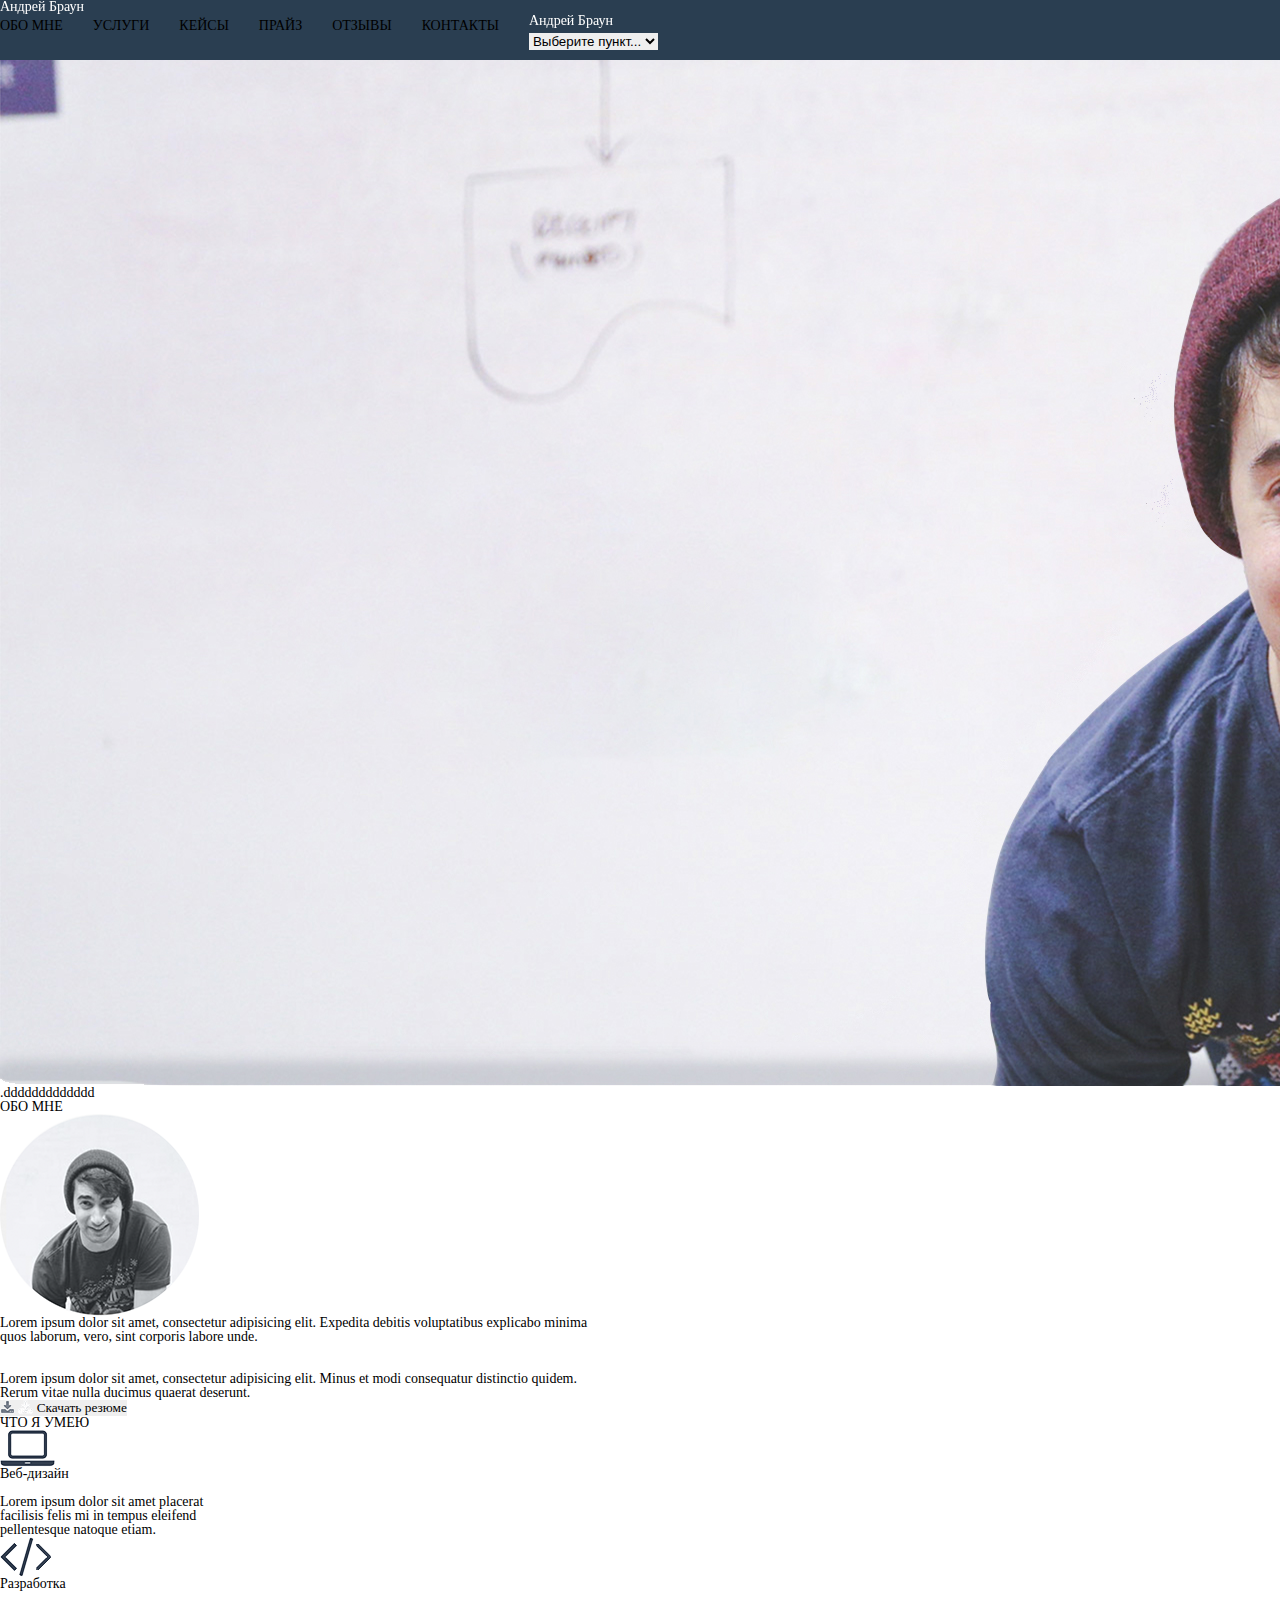
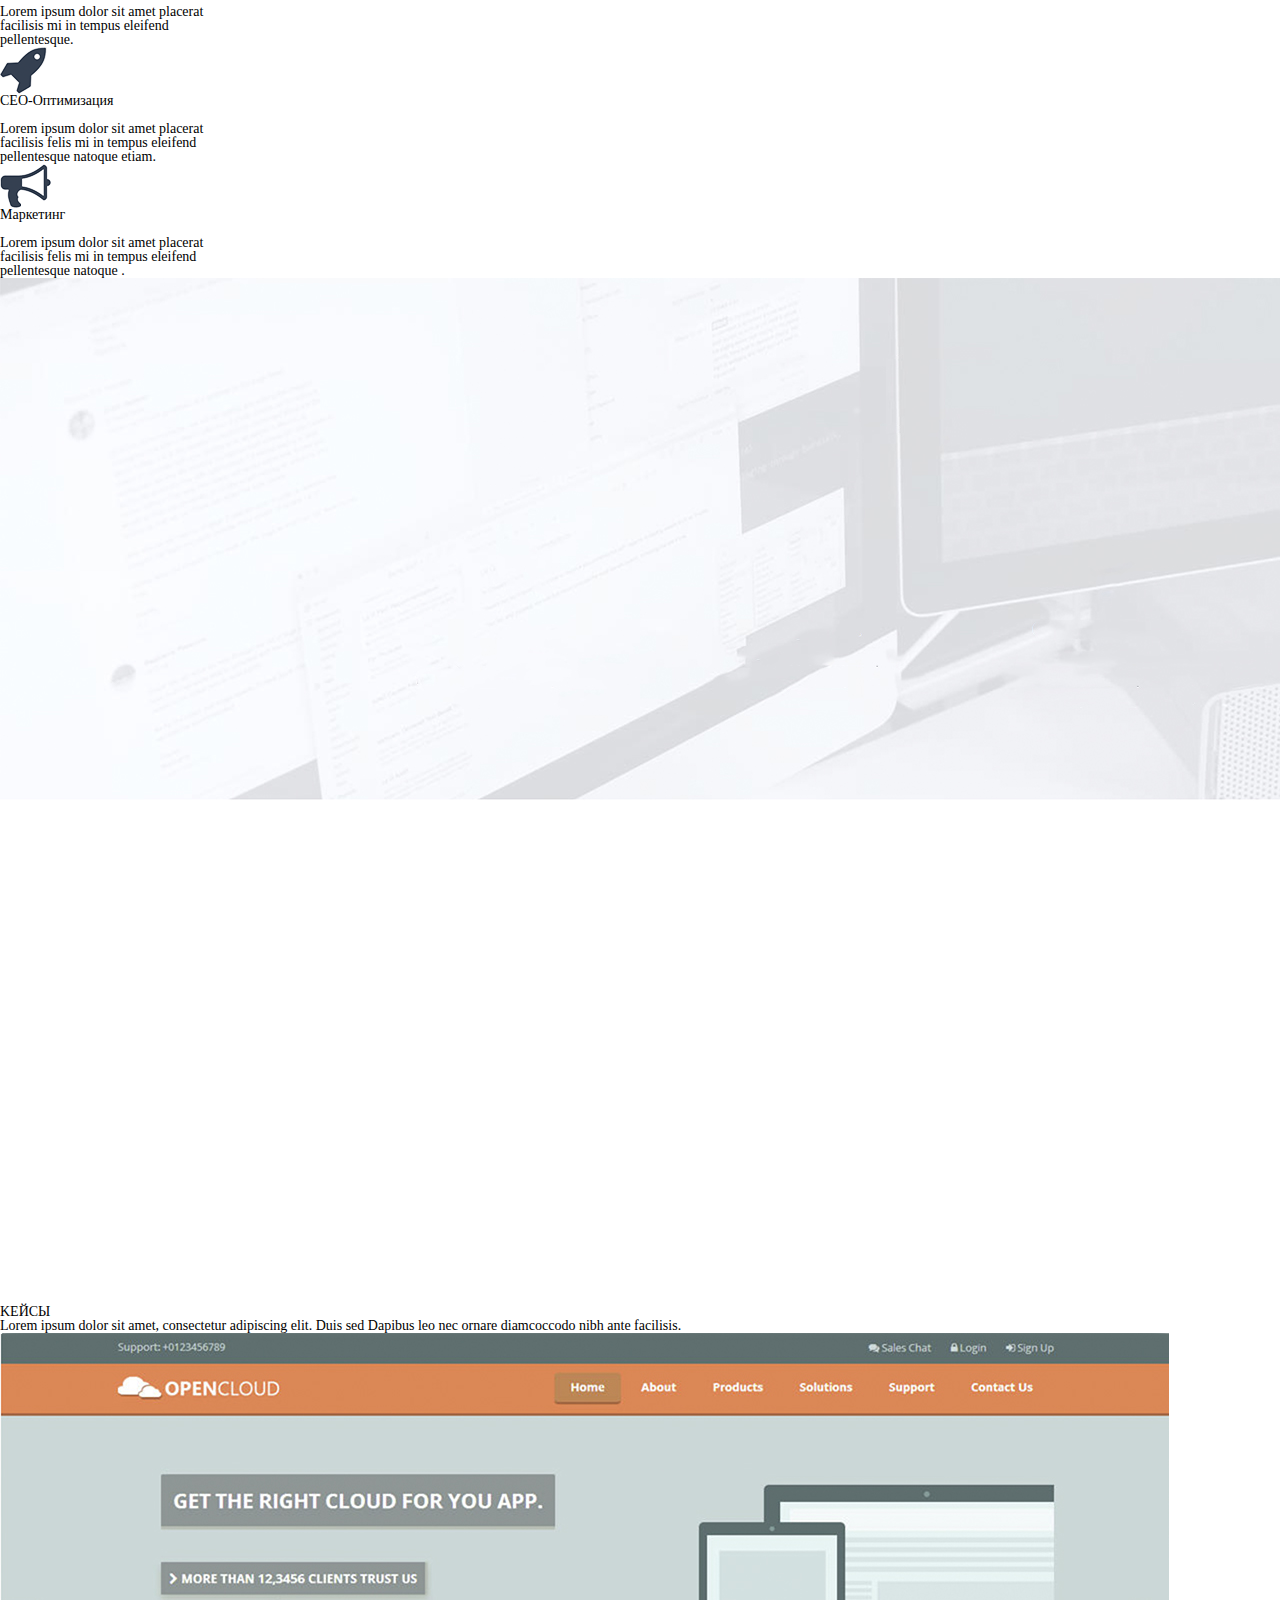
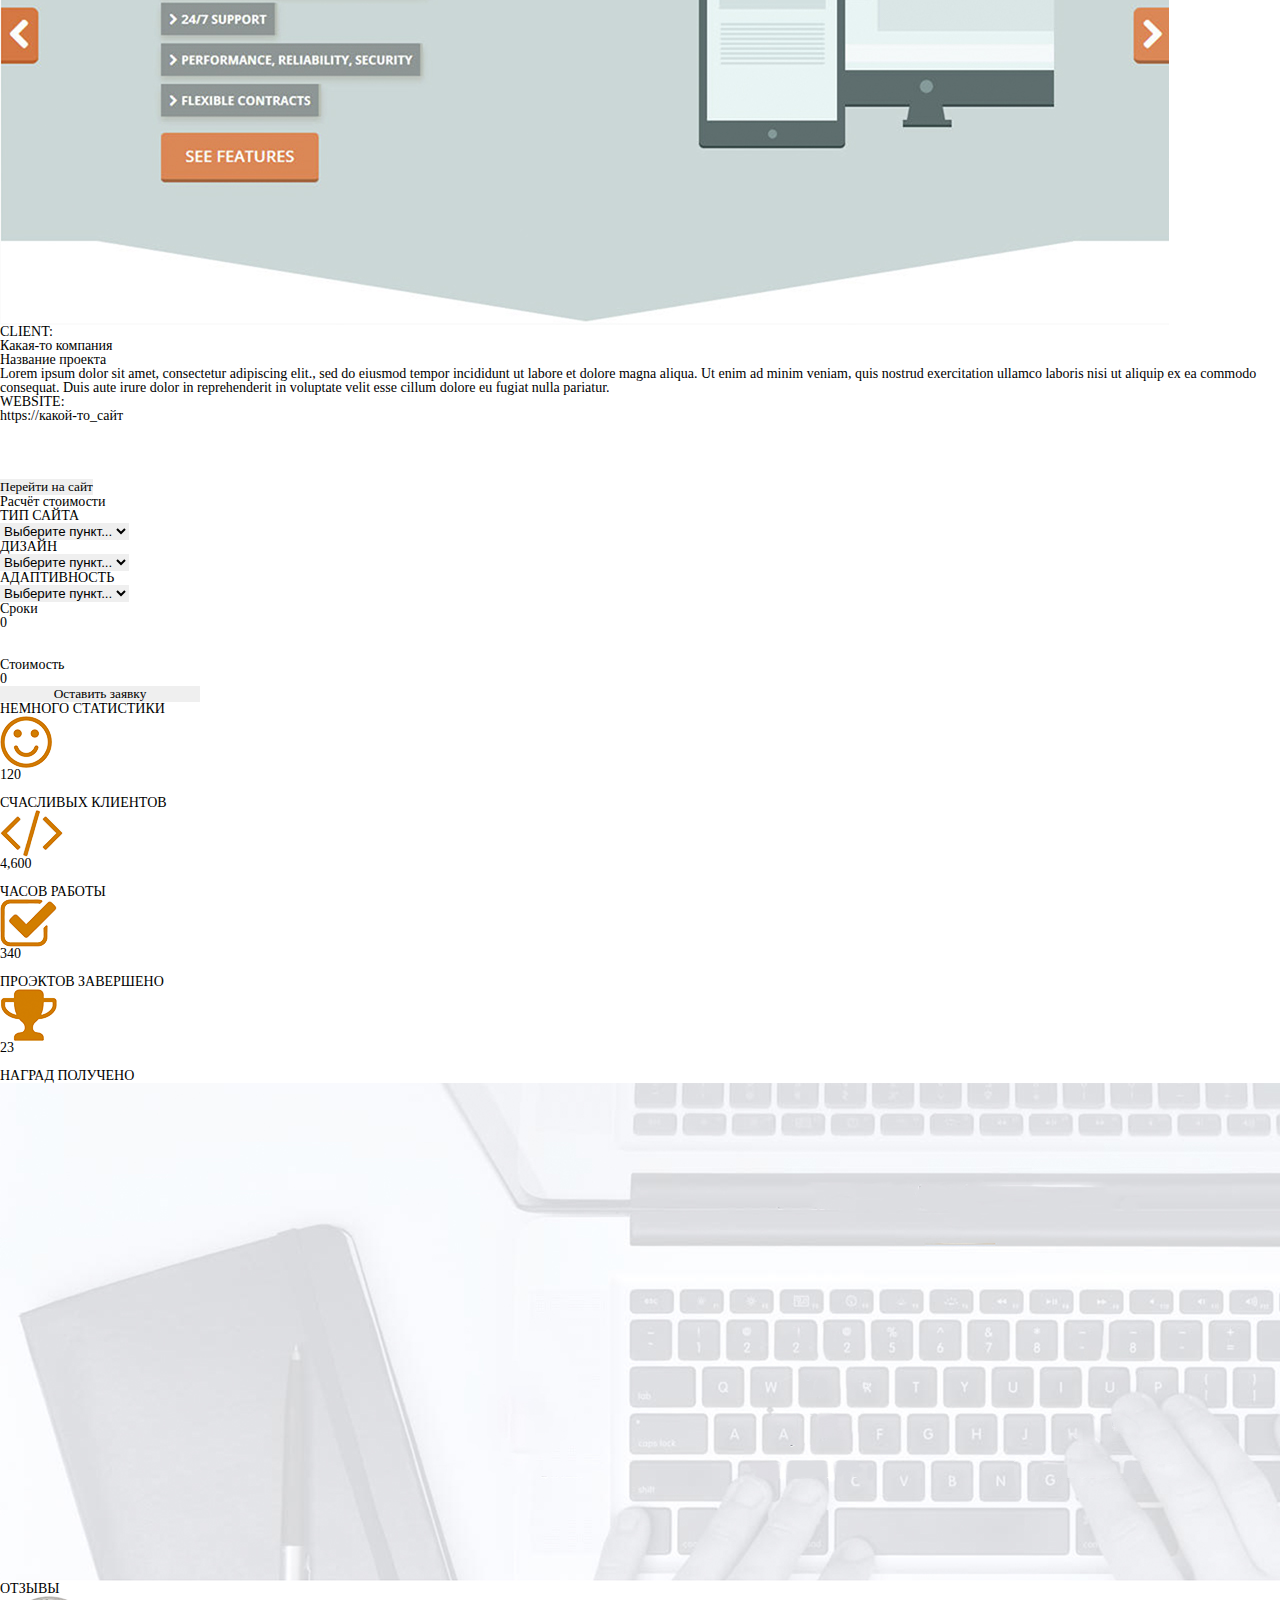
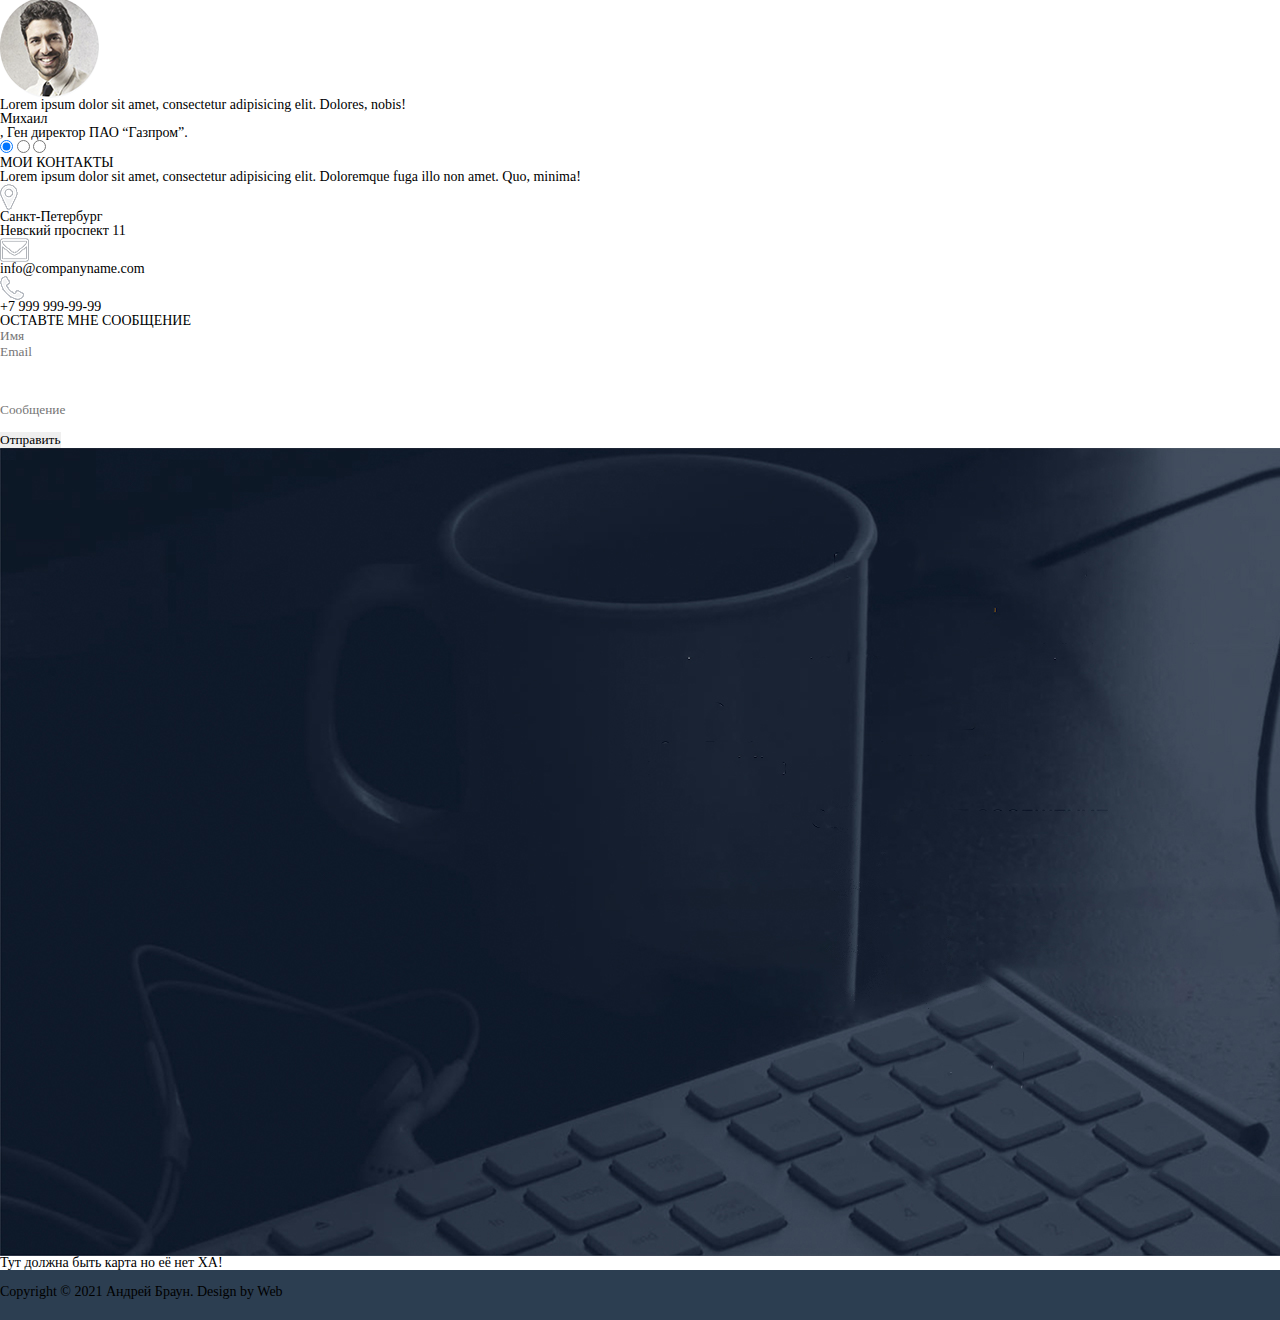
<file: src/Index.html>
<!DOCTYPE html>
<html lang="en">
<head>
    <meta charset="UTF-8">
    <meta name="description" content="Это моя страница!">
    <meta name = "author" content = "Zondomber">
    <meta name="robots" content="noindex, nofollow">
    <meta property="og:title" content="Это моя страница!">
    
    <title>Андрей Браун - Веб-Разработчик</title>
    
    <link rel="icon" type="image/gif/png" href="img/icon.png">
    
    <link rel="stylesheet" href="css/reset.css">
    
    <link href="https://cdn.jsdelivr.net/npm/bootstrap@5.0.2/dist/css/bootstrap.min.css" rel="stylesheet" integrity="sha384-EVSTQN3/azprG1Anm3QDgpJLIm9Nao0Yz1ztcQTwFspd3yD65VohhpuuCOmLASjC" crossorigin="anonymous">
    
	<link rel="stylesheet" href="css/style.css">
	
	
	

</head>
<body class="all">
  
  
  
  
  
   <header class="header">
       <nav class="spisoc">
          <div class="container">
          	<div class="row PC_Sizes_Header">
          		<div class="col-lg-3 col-xxl-4">
          			<div class="logo">Андрей Браун</div>
          		</div>
          			<div class="menu col-lg-9 col-xxl-8">
              	<ul>
               <li><a href="">ОБО МНЕ</a></li>
               <li><a href="">УСЛУГИ</a></li>
               <li><a href="">КЕЙСЫ</a></li>
               <li><a href="">ПРАЙЗ</a></li>
               <li><a href="">ОТЗЫВЫ</a></li>
               <li><a href="">КОНТАКТЫ</a></li>
          		 </ul>
         			</div> 
          			
          		</div>
          	
          	
          	<div class="row Telephone_Sizes_Header">
          		<div class="col-6">
          			<div class="logo2">Андрей Браун</div>
          		</div>
          			<div class="menu2 col-6">
              	<ul>
               <li>
					
        		 <select class="form-select" aria-label="Default select example">
  					<option selected>Выберите пункт...</option>
  					<option value="1">ОБО МНЕ</option>
  					<option value="2">УСЛУГИ</option>
  					<option value="3">КЕЙСЫ</option>
  					<option value="4">ПРАЙЗ</option>
  					<option value="5">ОТЗЫВЫ</option>
					 <option value="6">КОНТАКТЫ</option>
				</select>
         		 
         		 </li>
          		 </ul>
         			</div>
          			
          		</div>
          		
          		
          		
          		</div>	
       </nav>
   </header>
   <div class="all2">
   
   
   
   
   
   <main>
   
   
   
   <section class="HiItsme">
   <div class="container" >
  <div class="row">
   <div class="main"><div class="title__container">
   
    
	   <div class="col-xl-12" >
     		<h1 class="fw-bold">Привет</h1>
      
       <h1 class="fw-bold">Я Андрей Браун</h1>
       <h4>Фулл стек веб-разработчик</h4>
       </div>  	   		   
		<button type="button" class="btn btn-outline-secondary ms-3 fw-bold OboMne2">Обо мне</button>
		<button type="button" class="btn btn-outline-secondary fw-bold MoiRabota2">Мои работы</button>
   	</div>
   	
   	 </div>	   
   	 </div>
   	 	</div>
   	 	<img src="img/2background.jpg" class="img-fluid BackMain " alt="...">
   	 	<div class="row">
          			<div class=invisibly>
          				.ddddddddddddd
          			</div>
          		</div>
   	 	
   	 	</section><!-- Титульник.. с Андреем Брауном и Кнопками Обо Мне и Мои Работы -->
   
   
   
   
 
   
   
   <section class="DannoMe">
   <div class="container" >
   
  <div class="row align-items-center">
   
   
   
   <div class="col-12">
   <div class="obomne text-center ">ОБО МНЕ</div></div></div>
   
   <div class="row">
   <div class="col-4"></div>
   <div class="col-4 mx-auto my-4 mb-5" style="width: 95px;">
   <div class="lineob"></div>
   </div>
   <div class="col-4"></div>
   </div>
   
    <div class="row align-items-center">
    <div class="col-lg-5 col-4"></div>
    <div class="col-7 mb-4">
   <img src="img/fotca.png" alt="Изображение">
   </div>
   </div>
   
   
   
   
   <div class="row align-items-center">
   <div class="col-3"></div>
   <div class="col-9">
   <div class="info">
       Lorem ipsum dolor sit amet, consectetur adipisicing elit. Expedita debitis voluptatibus explicabo minima <br> quos laborum, vero, sint corporis labore unde.
       <br>
       <br>
       <br>
       Lorem ipsum dolor sit amet, consectetur adipisicing elit. Minus et modi consequatur distinctio quidem. <br> Rerum vitae nulla ducimus quaerat deserunt.
   </div>
   </div>
     </div> 
  
   <div class="row">
   	
   	<div class="col-6"></div>
   	
   	<div class="col-6 linkOboMny">
   		
   		
		<button type="button" class="btn btn-outline-secondary download fw-bold MoiRabota2"> <img src="img/downloadbutton.png" alt=""> <img src="img/downloadbuttonhover.png" class="imgactive" alt=""> Скачать резюме</button>
  		
   		
   	</div>
   	
   </div>
   
   </div>
    </section>  <!-- Тут Обо Мне, Фотка и Скачать Резюме -->
   
   
   
   
   
   
   
   
   

   <section class="DannoNavuki">
   <div class="ctoimma"></div>
   <div class="container">
<div class="fonctoiamogy">
   <div class="ctoiamogy">ЧТО Я УМЕЮ</div> 
   <div class="row">
   <div class="col-4"></div>
   <div class="col-4 mx-auto my-4 mb-5" style="width: 95px;">
   <div class="lineob"></div>
   </div>
   
   <div class="col-4"></div>
   </div>
     
      <div class="row text-center mesto1">
      <div class="col-lg-12 col-md-9 col-12">
      
       <div class="Web_Styling">
    <img class="nout img-fluid" src="img/nout.png" alt="Изображение" >
    <h4>Веб-дизайн</h4>
    <br>
    <p>Lorem ipsum dolor sit amet placerat <br>facilisis felis mi in tempus eleifend <br>
	pellentesque natoque etiam. </p>
    </div>
    <div class="Working">
    <img class="znak img-fluid" src="img/znak.png" alt="Изображение" >
		<h4> Разработка </h4>
    <br>
    <p>Lorem ipsum dolor sit amet placerat <br> facilisis mi in tempus eleifend <br>
	pellentesque.</p>
    </div>
    <div class="CEO_Optimization">
    	<img class="raketa img-fluid" src="img/raketa.png" alt="Изображение" >
		<h4> CEO-Оптимизация </h4>
    	<br>
    	<p>Lorem ipsum dolor sit amet placerat <br> facilisis felis mi in tempus eleifend <br>pellentesque natoque etiam.</p>
    </div>
    <div class="Marketing">
    	<img class="gramofon img-fluid" src="img/gramofon.png" alt="Изображение" >
		<h4> Маркетинг </h4>
    	<br>
    	<p>Lorem ipsum dolor sit amet placerat <br> facilisis felis mi in tempus eleifend <br>pellentesque natoque .</p>
    </div>
  </div>
  </div>
  </div>
  </div>
  <img src="img/HowMeMogu.jpg" class="img-fluid BackMain2" alt="...">
  
   </section> <!-- Что я умею и перечисление Веб-Дизайн Разработка  CEO-Оптимизация и Маркетинг-->
   

    <br>
  <br>
  <br>
  <br>
    <br>
  <br>
  <br>
  <br>
  <br>
  <br>
    <br>
  <br>
  <br>
  <br>
  <br>
  <br>
    <br>
  <br>
   <br>
  <br>
  <br>
  <br>
    <br>
  <br>
  <br>
  <br>
  <br>
  <br>
    <br>
  <br>
  <br>
  <br>
  <br>
  <br>
    <br>
  <br>
  
   
   
   <section class="DannoCeis">
   <div class="container">
   
   
   
   
   
   
   <div class="row"> 
   <div class="col-12 text-center namecus">
    <div class="ceisf">
        KЕЙСЫ
    </div>
    <div class="lineob mx-auto" style="width: 75px;"></div>
    <div class="textceis">
        Lorem ipsum dolor sit amet, consectetur adipiscing elit. Duis sed Dapibus leo nec ornare diamcoccodo nibh ante facilisis.
    </div>
      </div>
      
       </div>
       
       
       <div class="row">
       <div class="col-1"></div>
   <div class="col-11 ">
   	<img src="img/fotcasite.jpg" class="img-fluid BackMainIMG img-fluid" alt="...">
   
		</div>
       </div>
       
       
       
       
       
       
       
      
       
       
       
       <div class="row DanText">
   <div class="col-12">
        <form action="progapovorota">
           <div class="cartinkasmena">
            <p></p>
            </div>
        </form>
      <div class="CaisBackGround">
    <div class="Clientceis">
    <h4> CLIENT: </h4>
    <p>Какая-то компания</p>
    </div>
    <div class="nameceis">
    <h4> Название проекта </h4>
    <p>Lorem ipsum dolor sit amet, consectetur adipiscing elit., sed do eiusmod tempor incididunt ut labore et dolore magna
aliqua. Ut enim ad minim veniam, quis nostrud exercitation ullamco laboris nisi ut aliquip ex ea commodo consequat. 
Duis aute irure dolor in reprehenderit in voluptate velit esse cillum dolore eu fugiat nulla pariatur.</p>
    </div>
    <div class="Webceis">
    <h4> WEBSITE: </h4>
    <p>https://какой-то_сайт</p>
    </div>
    </div>
    <br><br>
    <br><br>    
    <button type="button" class="btn btn-success px-4 sitevisitceis">Перейти на сайт</button>
     </div>
       </div>
    
    
    </div>
  </section> <!-- Кейсы и включает ещё в себя Клиента Вебсайт Название проэкта и Посетить живой сайт-->
    
   
    
  <section class="DannoRascet">
   <div class="container">
   <div class="DannoRasset mx-auto">
    <form class="Rascetstoimostic" action="Rascetstoimosti">
     
      
        <div class="row">
   <div class="col-12">
       <div class="RascetName text-center">Расчёт стоимости</div>
        <ul>
           <div class="racshet">
           <li>
           <p>ТИП САЙТА</p>
           <li>
           <select name="list1" id="list1">
               <option value="42.1" disabled selected hidden>Выберите пункт...</option>
               <option value="List1OP1">1</option>
               <option value="List1OP2">2</option>
               <option value="List1OP3">3</option>
           </select>
           </li>
			</div>
           <div class="racshet">
           <li>
           <p>ДИЗАЙН</p>
           <select name="list1" id="list1" required>
           	   <option value="42.2" disabled selected hidden>Выберите пункт...</option>
			   <option value="List2OP1">1</option>
			   <option value="List3OP2">2</option>
			   <option value="List4OP3">3</option>
           </select>
           </li>
           </div> 
         
           <div class="racshet2">  
           <li>
           <p>АДАПТИВНОСТЬ</p>
           <select name="list1" id="list1">
              <option value="42.3" disabled selected hidden>Выберите пункт...</option>
               <option value="List3OP1">1</option>
               <option value="List3OP2">2</option>
               <option value="List3OP3">3</option>
           </select>
           </li> 
           </div>
        </ul>
        
     </div>
    </div> 
       
          <div class="row">
   <div class="col-12">  
        <div class="linegw"></div>  
        <div class="itog">
			Сроки <div class="itognumber"> 0</div> 
			<br>
			<br>
			<div class="itog2">Стоимость</div><div class="itognumber2"> 0</div>
       </div>
       </div>
        </div>
        
        
        <div class="row">
        	
        	<div class="col-12 text-center">
        		
				<button type="button" class="btn btn-light mx-auto sitevisitceis_color mt-5 mb-3" style="width: 200px;">Оставить заявку</button>
        		
        	</div>
        	
        </div>
    </form>
    
    
    </div>
    </div>
    </section><!-- Расчёт стоимости Тип сайта Дизайн Адаптивность Сроки и Стоимость-->
 
 
 
 
 
 
   <section class="DannoNavuki2">
   <div class="ctoimma2"></div>
   <div class="container">
<div class="fonctoiamogy">
   <div class="ctoiamogy">НЕМНОГО СТАТИСТИКИ</div> 
   <div class="row">
   <div class="col-4"></div>
   <div class="col-4 mx-auto my-4 mb-5" style="width: 95px;">
   <div class="lineob"></div>
   </div>
   
   <div class="col-4"></div>
   </div>
     
      <div class="row text-center mesto1">
      <div class="col-lg-12 col-md-9 col-12">
      
       <div class="Web_Styling LEFTMesto2">
    <img class="nout img-fluid" src="img/smile.png" alt="Изображение" >
    <div class="SmilePeople">120</div>
    <br>
    <p class="SmilePeopleP UpMesto2">СЧАСЛИВЫХ КЛИЕНТОВ</p>
    </div>
    <div class="Working LEFTMesto2">
    <img class="znak img-fluid" src="img/skobky.png" alt="Изображение" >
		<div class="Coding">4,600</div>
    <br>
    <p class="CodingP UpMesto2">ЧАСОВ РАБОТЫ</p>
    </div>
    <div class="CEO_Optimization LEFTMesto2">
    	<img class="raketa img-fluid" src="img/galochka.png" alt="Изображение" >
		<div class="ProjectCompleted">340</div>
    	<br>
    	<p class="ProjectCompletedP UpMesto2">ПРОЭКТОВ ЗАВЕРШЕНО</p>
    </div>
    <div class="Marketing LEFTMesto2">
    	<img class="gramofon img-fluid" src="img/cubok.png" alt="Изображение" >
		<div class="WinWin">23</div>
    	<br>
    	<p class="WinWinP UpMesto2">НАГРАД ПОЛУЧЕНО</p>
    </div>
  </div>
  </div>
  </div>
  </div>
  <img src="img/fonestatistic.jpg" class="img-fluid BackMain2" alt="...">
  
   </section> <!-- Что я умею и перечисление Веб-Дизайн <!-- Немного Статистики Счасливые Клиенты Часов Работы Проэктов Завершено и Наград получено-->
    




              

    <section class="Dannoclienture clienture"> 
    
                      
      <div class="container">   
       <div class="client">
           <div class="row">                                                           
      
        <div class="col-12 text-center">                                        
   
            <div class="OtzuvText">ОТЗЫВЫ</div>
            <div class="lineob mx-auto"></div>
            
            
		</div>
           </div>
           
            <div class="row">                                                           
      
        <div class="col-12 text-center">  
            <img src="img/client.png" class="IMGclient" alt="КартинкаЧеловека">
            
            
            </div>
           </div>
           
          <div class="row">                                                           
      
        <div class="col-12 text-center textclu">  
            Lorem ipsum dolor sit amet, consectetur adipisicing elit. Dolores, nobis!
			  </div>
		   </div>
            <div class="row">                                                           
      
        <div class="col-12 mx-auto" style="width: 300px;">   
            <div class="mixaGaz"><div class="mixail">Михаил</div>, Ген директор ПАО “Газпром”.</div>
    </div>
           </div>
    </div>  
     <div class="clientvalue">
           		
           		
           		<input type="radio" name="BestComment" value="0" checked>
           		
            	<input type="radio" name="BestComment" value="1">
            	
            	<input type="radio" name="BestComment" value="2">
            	
           		
           	

     </div>
     
     
     
     
     </div>  
     
     </section> <!-- Тут Отзывы Михаил и т.д.-->
     

     
     
     <section class="DannoDanno">
     
     <div class="container">
     
     
     
    <div class="contactfone">
    
    	<div class="row">     
     	<div class="col-12">
     		
    	<div class="contact"><h2>МОИ КОНТАКТЫ</h2>
       <div class="lineob mx-auto my-4" style="width: 75px;"></div>
			
       
        <h3>Lorem ipsum dolor sit amet, consectetur adipisicing elit. Doloremque fuga illo non amet. Quo, minima!</h3>
        </div>
        
        </div>
			</div>
        
        
        
        <div class="row">
        <div class="col-3"></div>     
     	<div class="col-9 text-center">
       
       
        <div class="DataInfo">
        <div class="MyMapping mx-auto">
    <img src="img/GEO.png" alt="Изображение" >
    <p> Санкт-Петербург </p> 
	<p class="NEVGEO">Невский проспект 11</p>
    </div>
    
    <div class="Emailing mx-auto">
    <img src="img/MailConvert.png" alt="Изображение" >
    <p> info@companyname.com </p>
    </div>
      
       <div class="telephone mx-auto">
    <img src="img/Telephone.png" alt="Изображение" >
    <p> +7 999 999-99-99 </p>
    </div>
      </div>
      
      </div>
			</div>
      
      
      
      <div class="row">    
      <div class="col-1"></div> 
     	<div class="col-lg-10 col-12 text-center">
       
        <div class="soobjenie">
            <h3>ОСТАВТЕ МНЕ СООБЩЕНИЕ</h3>
            <form action="otprav">
                <div class="namesoobjenie mx-auto" style="width: 350px;"><input type="text" name="Nameforu" placeholder="Имя"></div>
                
                <div class="Emailsoobjenie mx-auto" style="width: 350px;"> <input type="text" name="emailforu" placeholder="Email"></div><br>
                <br>
                <br>
                
				<div class="SMSsoobjenie mx-auto" style="width: 727px;"><input type="text" name="SMS" placeholder="Сообщение"></div><br>
				
				<div class="Givesoobjenie mx-auto" style="width: 500px;"><input type="submit" value="Отправить"></div>
            </form>
        </div>
    	
    </div> 
    </div>
    
    
    
    
    
    
    </div>
    </div>
    
      <img src="img/fonecontact.jpg" class="img-fluid BackMain3" alt="...">

    </section> <!-- Мои контакты Местоположение Майл.Ру Телефон И Оставте мне сообщение с Именем Емайлом Сообщение и с кнопкой Отправить-->

      
    <section class="DannoMap">
    <div class="world">
    	<div class="container">
    	<div class="row text-center">
    	<div class="col-12">
		<h3>Тут должна быть карта но её нет ХА!</h3>
		</div>
		</div>
   </div>
    </div> 
    </section> <!-- Тут должна быть карта... но её пока нет....-->
    
    
    
       
       
      
    </main>
	</div>         
    <footer class="end">
        <div>Copyright © 2021 Андрей Браун. Design by Web</div>
       </footer>
</body>
</html>
</file>
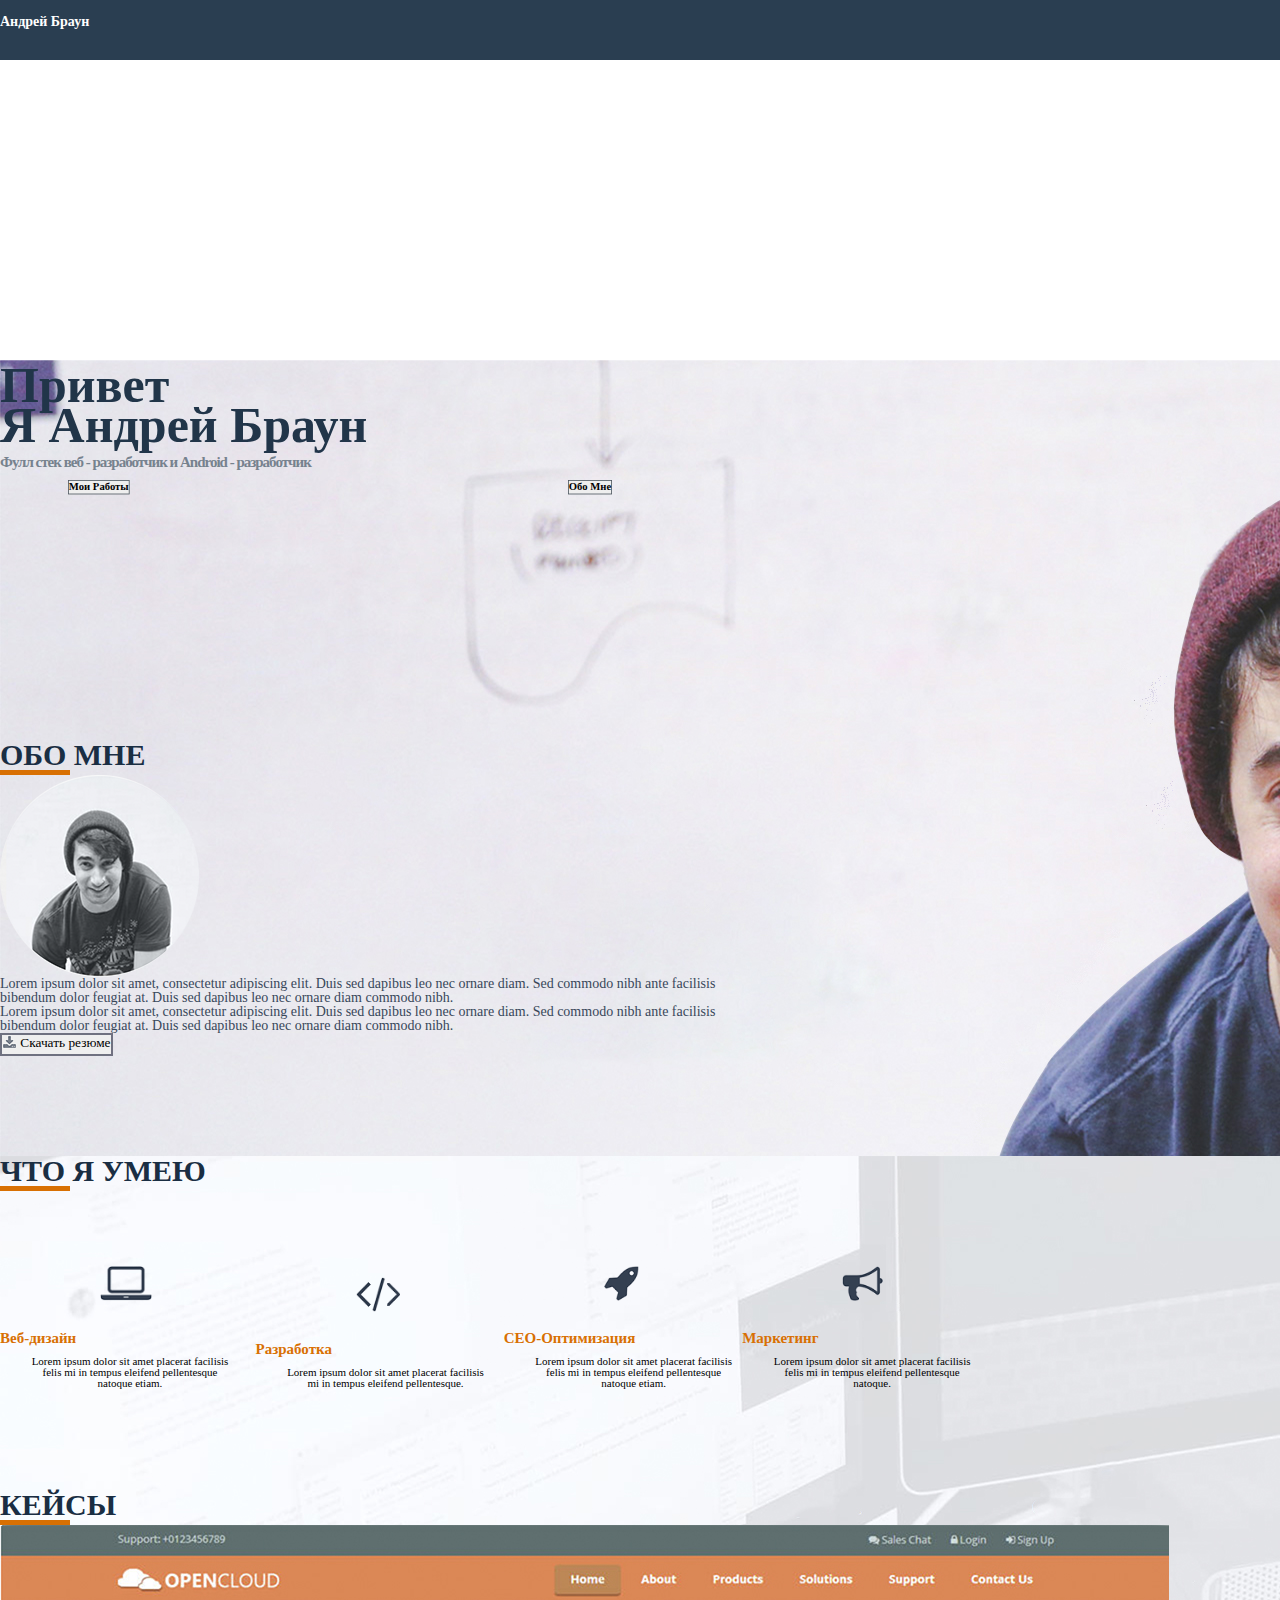
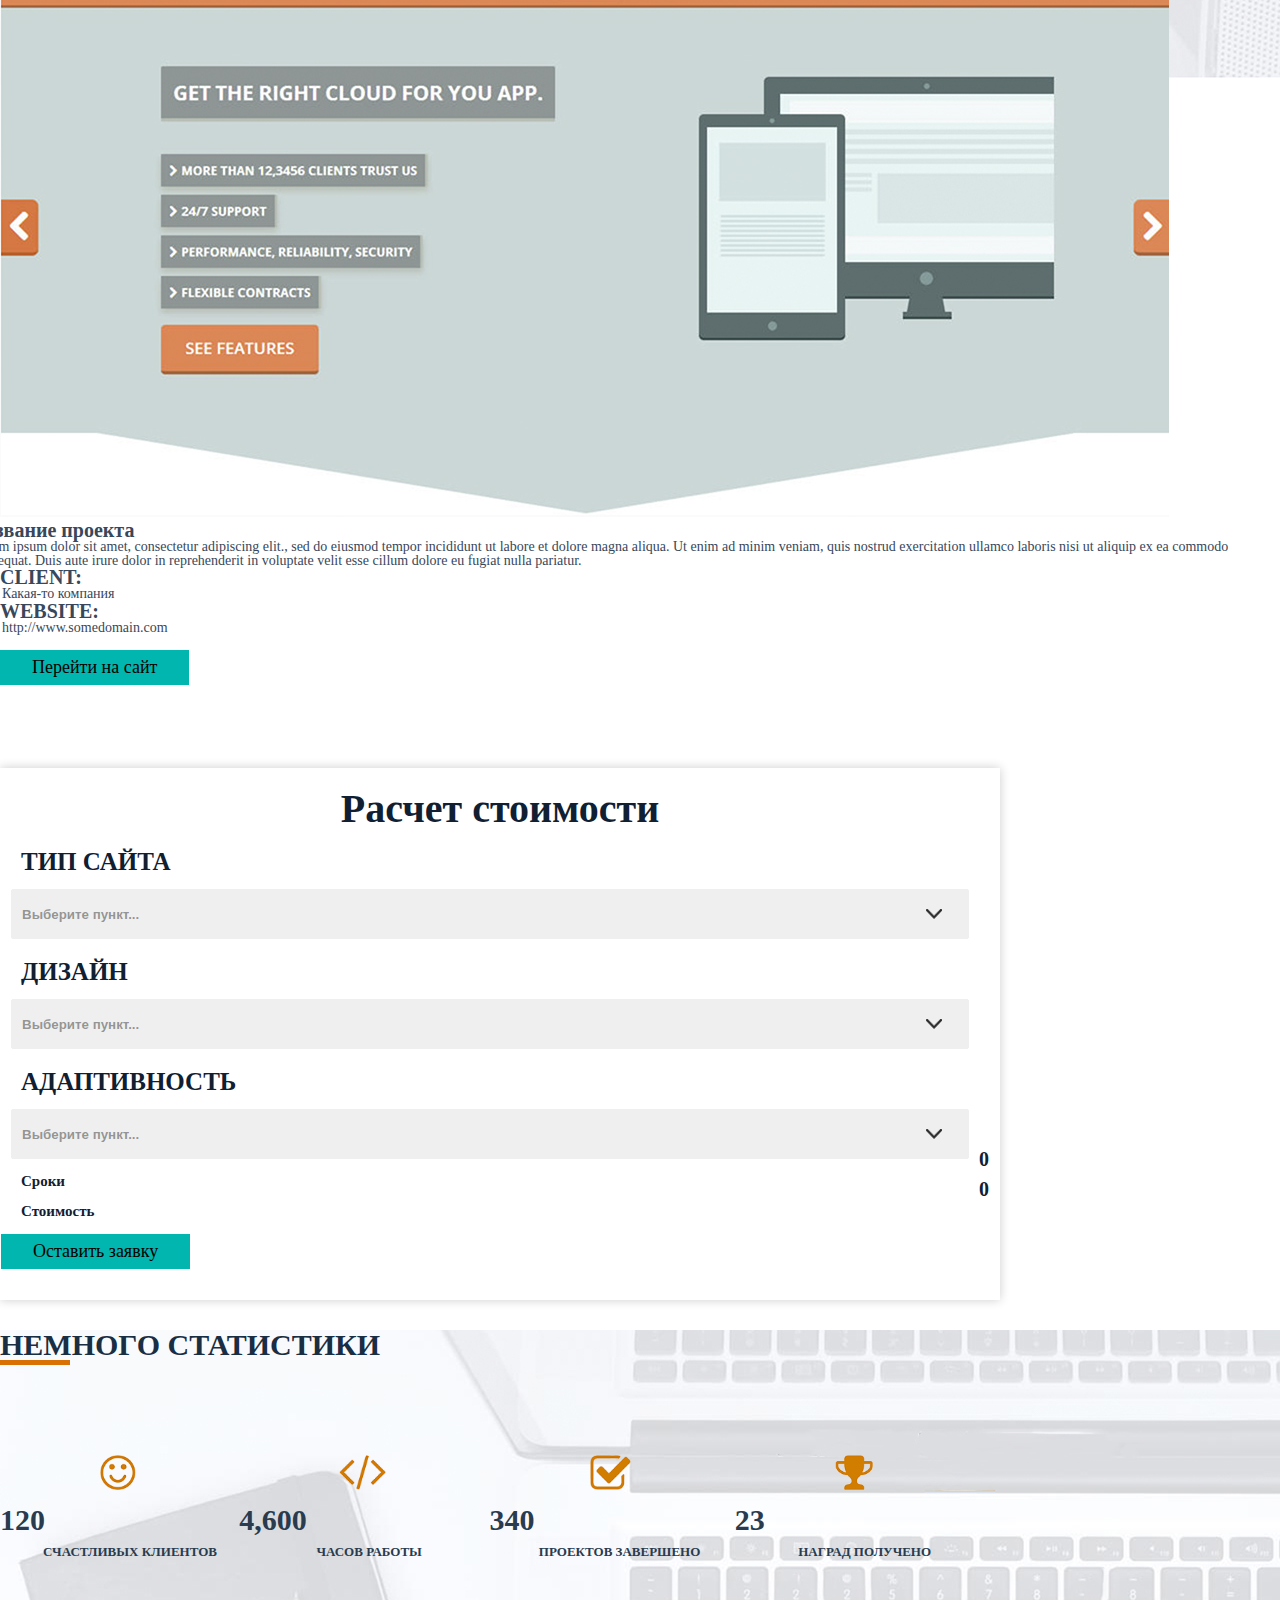
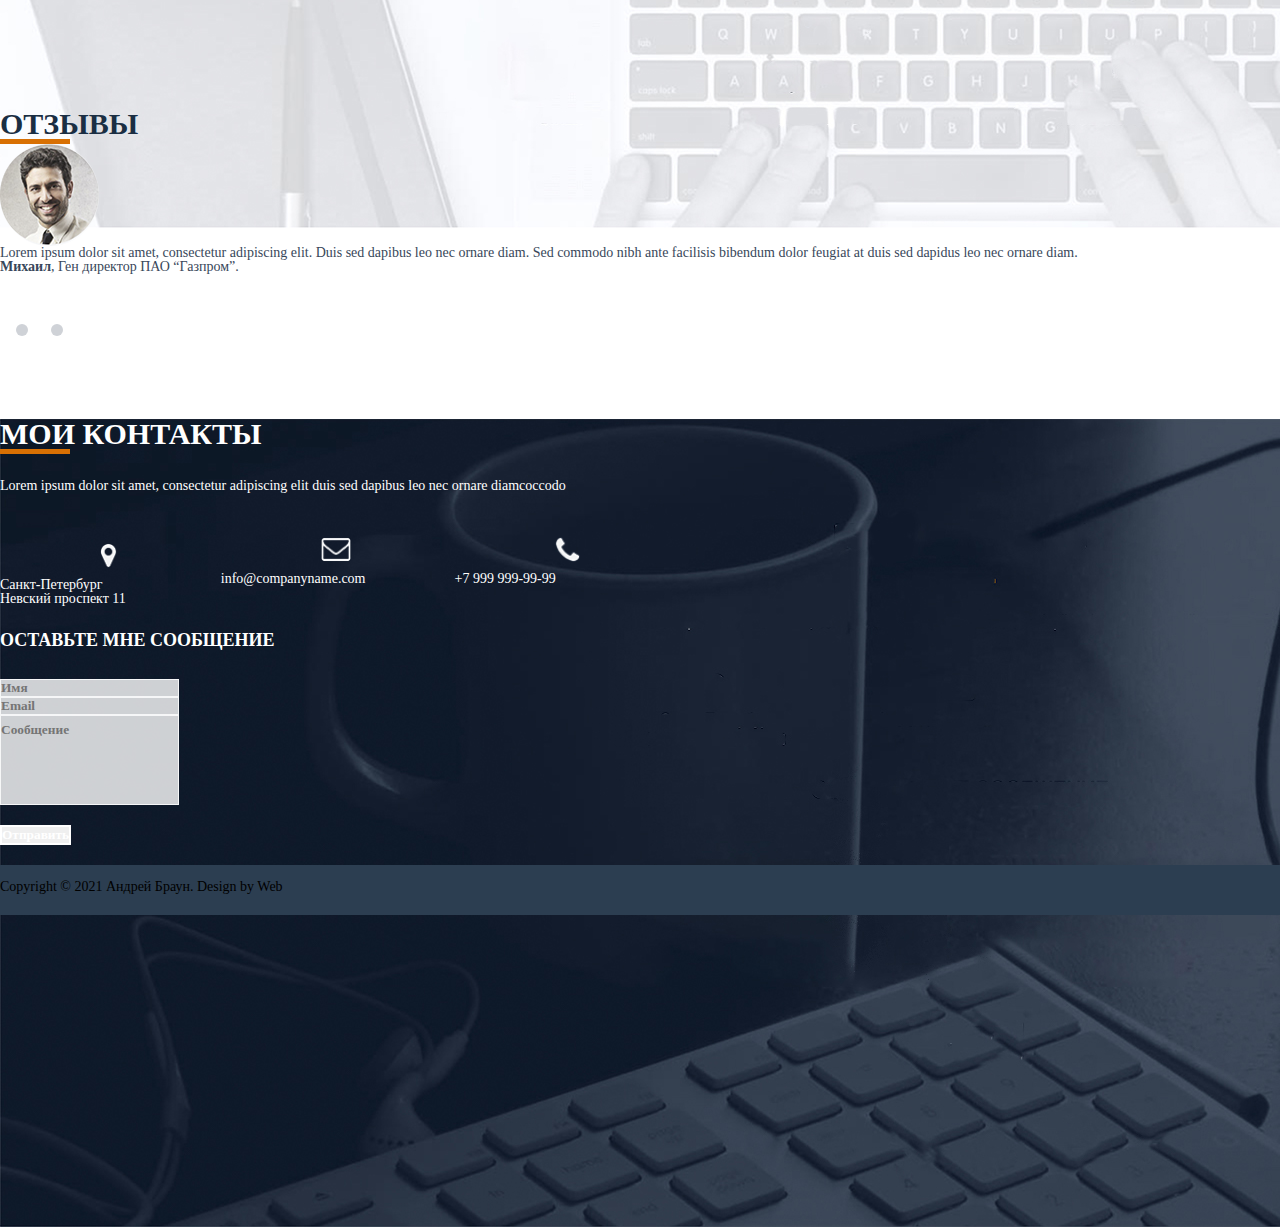
<file: src/index.html>
<!DOCTYPE html>
<html lang="ru">
<head>
    <meta charset="UTF-8">
    <meta name="description" content="Это моя страница!">
    <meta name = "author" content = "Zondomber">
    <meta name="robots" content="noindex, nofollow">
    <meta property="og:title" content="Это моя страница!">
    <meta name="viewport" content="width=device-width, initial-scale=1.0">
    
    <title>Андрей Браун - Веб-Разработчик</title>
    
    <link rel="icon" type="image/gif/png" href="img/icon.png">
    
    <link rel="stylesheet" href="css/reset.css">
    
    <link href="https://cdn.jsdelivr.net/npm/bootstrap@5.0.2/dist/css/bootstrap.min.css" rel="stylesheet" integrity="sha384-EVSTQN3/azprG1Anm3QDgpJLIm9Nao0Yz1ztcQTwFspd3yD65VohhpuuCOmLASjC" crossorigin="anonymous">
    
	<link rel="stylesheet" href="css/style.css">
</head>
<body>

   
   
    <header class="Menu">
		<div class="container">
			<div class="row">
				<div class="col-xl-2 col-lg-3 col-6  h3 Text-Menu-1 Pos-MENU">
					Андрей Браун
				</div>
				<div class="col-xl-3 col-1"></div>
				
				<div class="col-xl-7 col-8 Pos-MENU Text-Menu-2">
					<ul>
               <li>ОБО МНЕ</li>
               <li>УСЛУГИ</li>
               <li>КЕЙСЫ</li>
               <li>ПРАЙЗ</li>
               <li>ОТЗЫВЫ</li>
               <li>КОНТАКТЫ</li>
          		 </ul>
				</div>
				<div class="Pos-Tel-Menu">
			 <div class="col-6   Pos-Tel-MENU" style="width: 180px;">
				<select class="form-select Text-Menu-3" aria-label="Default select example">
  					<option selected="">Выберите пункт...</option>
  					<option value="1">ОБО МНЕ</option>
  					<option value="2">УСЛУГИ</option>
  					<option value="3">КЕЙСЫ</option>
  					<option value="4">ПРАЙЗ</option>
  					<option value="5">ОТЗЫВЫ</option>
					 <option value="6">КОНТАКТЫ</option>
				</select>
			</div>
			</div>
			</div>
		</div>
    </header><!-- Верхнее Меню с кнопками для быстрого доступа...-->
    
    
    
    <div class="Objective-header"></div><!--Делает нужный отступ для фона... чтобы его не колбасило-->




	<main>
		
		
		
		
		
		
		
		
		
		
		
		
		
		
		
		
		
		
		
		<section class="Section-Title">
			<img src="img/2background.jpg" class="img-fluid IMG-Stabilizator-MAIN" alt="">
			
			<div class="container title-container">
				
				<div class="row">
					<div class="col-6 text-center text-m1">
							  Привет
						<p>Я Андрей Браун</p> 
					</div>
				</div>
				<div class="row">
					<div class="col-xl-6 col-lg-3 col-md-4 col-5 text-center text-m2">
							 Фулл стек веб - разработчик и Android - разработчик
					</div>
				</div>
				<div class="row button-m-box text-center">
					<div class="col-lg-6 col-12 button-m-R"><button type="button" class="btn btn-outline-secondary">Обо Мне</button></div>
					<div class="col-lg-6 col-12 button-m-L"><button type="button" class="btn btn-outline-secondary">Мои Работы</button></div>
				</div>
				
			</div>
		</section><!--Титульник с Андреем Брауном и до следущей секции обо мне-->
		
		
		
		
		
		
		
		
		
		
		
		
		
		
		
		
		
		
		
		<section class="Section-OboMne">
			<div class="container">
			
				<div class="row">
					<div class="col-12 text-center text-op-m1">ОБО МНЕ</div>
					<div class="line-op mx-auto my-4"></div>
				</div>
				
				<div class="row">
					<div class="col-5 text-center mx-auto">
						
						<img src="img/fotca.png" class="img-fluid mb-3" alt="">
					</div>
				</div>
				
				<div class="row">
					<div class="col-12 mx-auto" style="width: 750px;">
						<div class="text-say-1 text-color mb-5">Lorem ipsum dolor sit amet, consectetur adipiscing elit. Duis sed dapibus leo nec ornare diam. Sed commodo nibh ante facilisis bibendum dolor feugiat at. Duis sed dapibus leo nec ornare diam commodo nibh.</div>
						
						<div class="text-say-2 text-color">Lorem ipsum dolor sit amet, consectetur adipiscing elit. Duis sed dapibus leo nec ornare diam. Sed commodo nibh ante facilisis bibendum dolor feugiat at. Duis sed dapibus leo nec ornare diam commodo nibh.</div>
					</div>
				</div>
				
				<div class="row">
					<div class="col-12 mt-4 button-say text-center">
					
					<button type="button" class="btn btn-outline-secondary">
					
					<img src="img/downloadbutton.png" class="button-say-hover-0" alt="">
					<img src="img/downloadbuttonhover.png" class="button-say-hover-1" alt="">
					
					Скачать резюме
					</button>
					</div>
				</div>
				
			</div>
		</section><!--Обо мне и все нужные данные и скачать резюме.. до навыков-->
		
		
		
		
		
		
		
		
		
		
		
		
		
		
		
		
		
		
		<section class="Section-skill">
		<img src="img/HowMeMogu.jpg" class="img-fluid IMG-Stabilizator-MAIN" alt="">
			<div class="container">
				<div class="row">
					<div class="col-12 text-center text-op-m1 text-margin-down">ЧТО Я УМЕЮ</div>
					<div class="line-op mx-auto my-4"></div>
				</div>
				<div class="row justify-content-center">
					<div class="col-xl-12 col-9  text-center">
					
					
					
						<div class="container-dizain container-all">
						<img src="img/nout.png" class="IMG-Stabilizator-op" alt="">
						<div class="text-orange-op">Веб-дизайн</div>
						<div class="text-skill">
							Lorem ipsum dolor sit amet placerat
							facilisis felis mi in tempus eleifend
							pellentesque natoque etiam. 
						</div>
						</div>
						
						
						
						
						
						
						<div class="container-work container-all">
						<img src="img/znak.png" class="IMG-Stabilizator-op" alt="">
						<div class="text-orange-op">Разработка</div>
						<div class="text-skill">
							Lorem ipsum dolor sit amet placerat
							   facilisis mi in tempus eleifend 
									  pellentesque.
						</div>
						</div>
						
						
						
						
						<div class="container-optimization container-all">
						<img src="img/raketa.png" class="IMG-Stabilizator-op" alt="">
						<div class="text-orange-op">СЕО-Оптимизация</div>
						<div class="text-skill">
							Lorem ipsum dolor sit amet placerat
						   facilisis felis mi in tempus eleifend
								pellentesque natoque etiam.
						</div>
						</div>
						
						
						
						
						
						<div class="container-marketing container-all">
						<img src="img/gramofon.png" class="IMG-Stabilizator-op" alt="">
						<div class="text-orange-op">Маркетинг</div>
						<div class="text-skill">
							Lorem ipsum dolor sit amet placerat
						   facilisis felis mi in tempus eleifend
                                  pellentesque natoque.
						</div>
						</div>
					</div>
						
						
				</div>
			</div>
		</section><!-- Что Я УМЕЮ и всё в этом плане до Кейсов -->
		
		
		
		
		
		
		
		
		
		
		
		
		
		
		
		
		
		
		
		
		<section class="Section-Сeis">
			<div class="container text-color">
				<div class="row">
					<div class="col-12 text-center text-op-m1">КЕЙСЫ</div>
					<div class="line-op mx-auto my-3"></div>
				</div>
				<div class="row">
					<div class="col-12 text-center">
						<img src="img/fotcasite.jpg" class="img-fluid" alt="">
					</div>
				</div>
				<div class="Text-Container-Ceis">
				<div class="row text-telephone-Ceis text-center">
						<div class="col-12">
							<div class="Text-Ceis-1">Название проекта</div>
							<div class="Text-Ceis-2">
							 Lorem ipsum dolor sit amet, consectetur adipiscing elit., sed do eiusmod tempor incididunt ut labore et dolore magna
							aliqua. Ut enim ad minim veniam, quis nostrud exercitation ullamco laboris nisi ut aliquip ex ea commodo consequat.
							Duis aute irure dolor in reprehenderit in voluptate velit esse cillum dolore eu fugiat nulla pariatur.
							</div>
						</div>
					</div>
				
					<div class="row Ceis-Client">
						<div class="col-12">
							<div class="Text-Ceis-1 Text-Ceis-Otstup">CLIENT:</div>
							<div class="Text-Ceis-2 Text-Ceis-Otstup">
							 Какая-то компания
							</div>
						</div>
					</div>
					<div class="row Ceis-Website">
						<div class="col-12">
							<div class="Text-Ceis-1 Text-Ceis-Otstup Website-p-Otstup">WEBSITE:</div>
							<div class="Text-Ceis-2 Text-Ceis-Otstup">
							 http://www.somedomain.com
							</div>
						</div>
					</div>
					<div class="row Button-Otstup-Ceis">
						<div class="col-12">
							<button type="button" class="btn btn-secondary Text-Ceis-Otstup Button-Ceis Button-Telephone-Otstup-1">Перейти на сайт</button>
						</div>
					</div>
					<div class="row Text-Ceis-Otstup-op justify-content-end">
						<div class="col-xxl-8 col-lg-9">
							<div class="Text-Ceis-1 text-center-lg">Название проекта</div>
							<div class="Text-Ceis-2">
							 Lorem ipsum dolor sit amet, consectetur adipiscing elit., sed do eiusmod tempor incididunt ut labore et dolore magna
							aliqua. Ut enim ad minim veniam, quis nostrud exercitation ullamco laboris nisi ut aliquip ex ea commodo consequat.
							Duis aute irure dolor in reprehenderit in voluptate velit esse cillum dolore eu fugiat nulla pariatur.
							</div>
						</div>
					</div>
				</div>
			</div>
		</section><!-- Кейсы и всё о них до Расчёта стоимости -->
		
		
		
		
		
		
		
		
		
		
		
		
		
		
		
		
		
		
		
		<section class="Section-Rascet">
			<div class="container Rascet-border">
				<div class="row">
					<div class="col-12">
						<div class="Text-Rascet-1">
							Расчет стоимости
						</div>
					</div>
					<div class="row Rascet-Otstup">
						<div class="col-12">
							<div class="Text-Rascet-2">ТИП САЙТА</div>
							
								<select name="list1" class="Rascet-Option" id="list1">
               					<option value="42.1" disabled selected hidden>Выберите пункт...</option>
               					<option value="1">Одностраничный сайт</option>
               					<option value="2">Сайт-визитка</option>
               					<option value="3">Корпоративные сайты</option>
               					<option value="4">Промо-сайты</option>
           						</select>
           						
						</div>
					</div>
					<div class="row Rascet-Otstup">
						<div class="col-12">
							<div class="Text-Rascet-2">ДИЗАЙН</div>
							
							 <select name="list2" class="Rascet-Option" id="list2" required>
           	  					 <option value="42.2" disabled selected hidden>Выберите пункт...</option>
			  					 <option value="1">Свой</option>
			   					 <option value="2">Чужой</option>
			  					 <option value="L3">Не мой</option>
           					 </select>
           
						</div>
					</div>
					<div class="row Rascet-Otstup">
						<div class="col-12">
							<div class="Text-Rascet-2">АДАПТИВНОСТЬ</div>
							
							<select name="list3" class="Rascet-Option" id="list3">
               					 <option value="42.3" disabled selected hidden>Выберите пункт...</option>
               					 <option value="1">Под Компьютеры</option>
               					 <option value="2">Под Мобилки</option>
               					 <option value="3">И то и другое</option>
           					 </select>
							
						</div>
						
						
					</div>
					<div class="line-gw mx-auto"></div>
					
					<div class="row ">
						<div class="col-12">
							<div class="Text-Rascet-3">Сроки</div>
							<div class="Text-Rascet-3">Стоимость</div>
							<div class="right-position-rascet">
							<div class="Text-Rascet-4" id="Srok-Rascet">0</div>
							<div class="Text-Rascet-4" id="Cena-Rascet">0</div>
							</div>
						</div>
					</div>
					
					<div class="row text-center mt-5">
						<div class="col-12">
							<button type="button" class="btn btn-secondary Button-Ceis-2">Оставить заявку</button>
						</div>
					</div>
				</div>
			</div>
		</section> <!-- Расчёт стоимости калькулятор и т.д до Немного статистики -->
		
		
		
		
		
		
		
		
		
		
		
		
		
		
		
		
		
		
		<section class="Section-stat">
		<img src="img/fonestatistic.jpg" class="img-fluid IMG-Stabilizator-MAIN" alt="">
			<div class="container">
				<div class="row">
					<div class="col-12 text-center text-op-m1 text-margin-down">НЕМНОГО СТАТИСТИКИ</div>
					<div class="line-op mx-auto mt-4"></div>
				</div>
				<div class="row position-stabilizator-stat justify-content-center">
					<div class="col-xl-12 col-9  text-center">
					
					
					
						<div class="container-dizain container-all">
						<img src="img/smile.png" class="IMG-Stabilizator-op-2" alt="">
						<div class="text-impact-op">120</div>
						<div class="text-stat">
							СЧАСТЛИВЫХ КЛИЕНТОВ
						</div>
						</div>
						
						
						
						
						
						
						<div class="container-work container-all">
						<img src="img/skobky.png" class="IMG-Stabilizator-op-2" alt="">
						<div class="text-impact-op">4,600</div>
						<div class="text-stat">
							ЧАСОВ РАБОТЫ
						</div>
						</div>
						
						
						
						
						<div class="container-optimization container-all">
						<img src="img/galochka.png" class="IMG-Stabilizator-op-2" alt="">
						<div class="text-impact-op">340</div>
						<div class="text-stat">
							ПРОЕКТОВ ЗАВЕРШЕНО
						</div>
						</div>
						
						
						
						
						
						<div class="container-marketing container-all">
						<img src="img/cubok.png" class="IMG-Stabilizator-op-2" alt="">
						<div class="text-impact-op">23</div>
						<div class="text-stat">
							НАГРАД ПОЛУЧЕНО
						</div>
						</div>
					</div>
						
						
				</div>
			</div>
		</section> <!-- Немного статистики и перечесление до Отзыва -->
		
		
		
		
		
		
		
		
		
		
		
		
		
		
		
		<section class="Section-Otzuv"> 
			
			<div class="container">
				<div class="row">
					<div class="col-12 text-center text-op-m1">
						ОТЗЫВЫ
					</div>
					<div class="line-op mx-auto mt-4 mb-4"></div>
				</div>
				<div class="row">
					<div class="col-12 text-center mt-5">
						<img src="img/client.png" alt="">
					</div>
				</div>
				<div class="row justify-content-center mt-4">
					<div class="col-7 text-center text-color">
						Lorem ipsum dolor sit amet, consectetur adipiscing elit. Duis sed dapibus leo nec ornare diam. Sed commodo nibh ante
						facilisis bibendum dolor feugiat at duis sed dapidus leo nec ornare diam.
					</div>
				</div>
				
				<div class="row justify-content-center mt-4">
					<div class="col-7 text-center text-color">
						<div class="Name">Михаил</div>, Ген директор ПАО “Газпром”.
					</div>
				</div>
				
				<div class="row">
					<div class="col-12 mt-4 Client-Value text-center">
           		
           		
           			<input type="radio" class="Client-Value-1" name="BestComment" value="0" checked="">
           		
            		<input type="radio" class="Client-Value-2" name="BestComment" value="1">
            	
            		<input type="radio" class="Client-Value-3" name="BestComment" value="2">
            	
           		
           	

					</div>
				</div>
			</div>
			
		</section> <!-- Отзыв просто разные отзывы до Оставление моих контактов -->
		
		
		
		
		
		
		
		
		
		
		
		<section class="Section-Contact color-white">
		<img src="img/fonecontact.jpg" class="img-fluid IMG-Stabilizator-MAIN" alt="">
			<div class="container">
				<div class="row">
					<div class="col-12 text-center text-op-m1 color-white text-contact-otstup-1">
						МОИ КОНТАКТЫ
					</div>
					<div class="line-op mx-auto mt-4"></div>
				</div>
				<div class="row">
					<div class="col-12 text-center text-contact-otstup-2">
						Lorem ipsum dolor sit amet, consectetur adipiscing elit duis sed dapibus leo nec ornare diamcoccodo 
					</div>
				</div>
				
				
				
				<div class="sms-contact-container contact-telephone">
				<div class="row">
					<div class="col-12 text-center text-op-m2 color-white text-contact-otstup-2">
						ОСТАВЬТЕ МНЕ СООБЩЕНИЕ
					</div>
				</div>
				<div class="row justify-content-center contact-text-down">
					<div class="col-md-4 col-6">
						  <input type="text" aria-label="First name" class="form-control standart-contact-form" placeholder="Имя">
					</div>
					<div class="col-md-4 col-6">
						  <input type="text" aria-label="First name" class="form-control standart-contact-form" placeholder="Email">
					</div>
				</div>
				
				<div class="row justify-content-center mt-3">
					<div class="col-md-8 col-12">
						 <input type="text" aria-label="First name" class="form-control standart-contact-form standart-contact-size" placeholder="Сообщение">
					</div>
				</div>
				
				
				
				<div class="row">
					<div class="col-12 text-center">
						<button type="button" class="btn btn-outline-secondary button-contact">Отправить</button>
					</div>
				</div>
				</div>
				
				
				
				
				
				
				<div class="row position-stabilizator-stat justify-content-center">
					<div class="col-12 telephone-contact-analization  text-center">
					
					
					
						<div class="container-GEO container-all">
						<img src="img/GEO.png" class="IMG-Stabilizator-op-3" alt="">
						<div class="text-contact-op">
						Санкт-Петербург <br>
						Невский проспект 11
						</div>
						</div>
						
						
						
						
						
						
						<div class="container-Mail container-all">
						<img src="img/MailConvert.png" class="IMG-Stabilizator-op-3" alt="">
						<div class="text-contact-op">info@companyname.com</div>
						</div>
						
						
						
						
						<div class="container-Telephone container-all">
						<img src="img/Telephone.png" class="IMG-Stabilizator-op-3" alt="">
						<div class="text-contact-op">+7 999 999-99-99</div>
						</div>
					</div>
				</div>
				
				
				
				<div class="sms-contact-container contact-PC">
				<div class="row">
					<div class="col-12 text-center text-op-m2 color-white text-contact-otstup-2">
						ОСТАВЬТЕ МНЕ СООБЩЕНИЕ
					</div>
				</div>
				<div class="row justify-content-center contact-text-down">
					<div class="col-md-4 col-6">
						  <input type="text" aria-label="First name" class="form-control standart-contact-form" placeholder="Имя">
					</div>
					<div class="col-md-4 col-6">
						  <input type="text" aria-label="First name" class="form-control standart-contact-form" placeholder="Email">
					</div>
				</div>
				
				<div class="row justify-content-center mt-3">
					<div class="col-md-8 col-12">
						 <input type="text" aria-label="First name" class="form-control standart-contact-form standart-contact-size" placeholder="Сообщение">
					</div>
				</div>
				
				
				
				<div class="row">
					<div class="col-12 text-center">
						<button type="button" class="btn btn-outline-secondary button-contact">Отправить</button>
					</div>
				</div>
				</div>
				
				
			</div>
		</section>
		
		
	</main>		
	
	
	
	
	
	
	
<footer class="text-white text-center">
	Copyright © 2021 Андрей Браун. Design by Web
</footer>
	
	
	
	<script src="js/script.js"></script>
	<script src="https://cdn.jsdelivr.net/npm/@popperjs/core@2.9.2/dist/umd/popper.min.js" integrity="sha384-IQsoLXl5PILFhosVNubq5LC7Qb9DXgDA9i+tQ8Zj3iwWAwPtgFTxbJ8NT4GN1R8p" crossorigin="anonymous"></script>
	<script src="https://cdn.jsdelivr.net/npm/bootstrap@5.0.1/dist/js/bootstrap.min.js" integrity="sha384-Atwg2Pkwv9vp0ygtn1JAojH0nYbwNJLPhwyoVbhoPwBhjQPR5VtM2+xf0Uwh9KtT" crossorigin="anonymous"></script>

</body>
</html>
</file>
<file: src/css/style.css>
/*HitBOX*//*HitBOX*//*HitBOX*//*HitBOX*

body section{
	border: 1px solid #00ff40;
}

/*HitBOX*//*HitBOX*//*HitBOX*//*HitBOX*/



/*Доп Элементы*//*Доп Элементы*//*Доп Элементы*//*Доп Элементы*//*Доп Элементы*/

.line-op{
	background-color: #d87003;
	width: 70px;
	height: 5px;
}

.text-color{
	color: #38475a;
}





/*Доп Элементы*//*Доп Элементы*//*Доп Элементы*//*Доп Элементы*//*Доп Элементы*/







@font-face {
	font-family: 'Font-1';
	src: url('../fonts/BAHNSCHRIFT.eot');
	src: local('☺'), url('../fonts/BAHNSCHRIFT.woff') format('woff'), url('../fonts/BAHNSCHRIFT.ttf') format('truetype'), url('../fonts/BAHNSCHRIFT.svg') format('svg');
	font-weight: normal;
	font-style: normal;
}


@font-face {
	font-family: 'Font-2';
	src: url('../fonts/Franklin Gothic Medium Regular.eot');
	src: local('☺'), url('../fonts/Franklin Gothic Medium Regular.woff') format('woff'), url('../fonts/Franklin Gothic Medium Regular.ttf') format('truetype'), url('../fonts/Franklin Gothic Medium Regular.svg') format('svg');
	font-weight: normal;
	font-style: normal;
}


@font-face {
	font-family: 'Font-3';
	src: url('../fonts/calibri-regular.eot');
	src: local('☺'), url('../fonts/calibri-regular.woff') format('woff'), url('../fonts/calibri-regular.ttf') format('truetype'), url('../fonts/calibri-regular.svg') format('svg');
	font-weight: normal;
	font-style: normal;
}















 /*   <Анимации>   */

@keyframes Anim-Menu-1{
	0%{
		opacity: 0;
	}
	
	100%{
		opacity: 1;
	}
}

@keyframes Anim-Menu-2{
	0%{
		opacity: 0;
		margin-top: -80px;
	}
	
	100%{
		opacity: 1;
		margin-top: 5px;
	}
}

@keyframes Anim-Menu-3{
	0%{
		opacity: 0;
		margin-top: -80px;
	}
	
	100%{
		opacity: 1;
		margin-top: 0px;
	}
}

@keyframes Anim-Title{
	0%{
		position: relative;
		opacity: 0;
		right: 1000px;
	}
	
	100%{
		position: relative;
		opacity: 1;
		right: 0px;
	}
}

@keyframes Anim-Volna{
	0%{
		position: relative;
		top: 0px;
	}
	
	50%{
		position: relative;
		top: -5px;
	}
	
	100%{
		position: relative;
		top: 0px; 
	}
}


 /*   </Анимации>   */ 








/*Меню *//*Меню *//*Меню *//*Меню *//*Меню *//*Меню *//*Меню *//*Меню *//*Меню */

header{
color: white;
background-color: #2a3e51;
height: 60px;
display: block;
position: fixed;
z-index: 100;
width: 100%;
}

header li{
	float: left;
	margin-right: 30px;
	margin-top: 5px;
}

.Pos-MENU{
	margin-top: 15px;
	display: block;
	font-weight: 600;
}

.Pos-Tel-MENU{
	display: none;
}

.Objective-header{
position: relative;
	top: 0px;
height: 60px;
width: 100%;
}

.Text-Menu-1{
	-webkit-animation: Anim-Menu-1 2s forwards;
    -o-animation: Anim-Menu-1 2s forwards;
    animation: Anim-Menu-1 2s forwards;
}

.Text-Menu-2 li{
	-webkit-animation: Anim-Menu-2 2s forwards;
    -o-animation: Anim-Menu-2 2s forwards;
    animation: Anim-Menu-2 2s forwards;
	opacity: 0;
}

.Text-Menu-2 li:nth-child(2){
	animation-delay: 0.4s;
}

.Text-Menu-2 li:nth-child(3){
	animation-delay: 0.8s;
}

.Text-Menu-2 li:nth-child(4){
	animation-delay: 1.2s;
}

.Text-Menu-2 li:nth-child(5){
	animation-delay: 1.6s;
}

.Text-Menu-2 li:nth-child(6){
	animation-delay: 2s;
}

.Text-Menu-3{
	-webkit-animation: Anim-Menu-3 1s forwards;
    -o-animation: Anim-Menu-3 1s forwards;
    animation: Anim-Menu-3 1s forwards;
}

/*Меню *//*Меню *//*Меню *//*Меню *//*Меню *//*Меню *//*Меню *//*Меню *//*Меню */






















/*Титульник*//*Титульник*//*Титульник*//*Титульник*//*Титульник*//*Титульник*/

.IMG-Stabilizator-MAIN{
	position: absolute;
	z-index: -1;
	opacity: 1;
}

.title-container{
    -webkit-animation: Anim-Title 6s forwards;
    -o-animation: Anim-Title 6s forwards;
    animation: Anim-Title 6s forwards;
}

.text-m1{
	margin-top: 400px;
	color: #213549;
	font-size: 60px;
	font-weight: 650;
}

.text-m2{
	margin-top: -5px;
	color: #76828e;
	font-size: 15px;
	font-weight: 650;
	letter-spacing: -1px;
}

.text-m1 p{
	position: relative;
	bottom: 10px;
}

.button-m-R button{
	float: right;
}

.button-m-L button{
	float: left;
}

.button-m-box{
	margin-right: 650px;
	margin-top: 40px;
	animation-duration: 1s;
	transform: scale(1)
}

.button-m-box button{
	border: 1px solid #4a545d;
	font-weight: 700;
}


/*Титульник*//*Титульник*//*Титульник*//*Титульник*//*Титульник*//*Титульник*/


















/*ОБО МНЕ*//*ОБО МНЕ*//*ОБО МНЕ*//*ОБО МНЕ*//*ОБО МНЕ*//*ОБО МНЕ*//*ОБО МНЕ*/

.Section-OboMne{
	margin-top: 440px;
}

.text-op-m1{
	font-size: 30px;
	font-weight: 600;
	color: #1a2e43;
	
}

.button-say button{
	 border: 2px solid #6f7180;
	transform: scale(1);
}

.button-say button img{
	margin-bottom: 5px;
}

.button-say-hover-1{
	position: fixed;
	top: 8px;
	left: 11px;
	opacity: 0;
}

.button-say-hover-0{
	opacity: 1;
}

.button-say button:hover .button-say-hover-1{
	opacity: 1;
}

.button-say button:hover .button-say-hover-0{
	opacity: 0;
}

/*ОБО МНЕ*//*ОБО МНЕ*//*ОБО МНЕ*//*ОБО МНЕ*//*ОБО МНЕ*//*ОБО МНЕ*//*ОБО МНЕ*//*ОБО МНЕ*/






















/*Навыки*//*Навыки*//*Навыки*//*Навыки*//*Навыки*//*Навыки*//*Навыки*//*Навыки*/

.Section-skill{
	margin-top: 100px;
}

.text-margin-down{
	margin-top: 90px;
}

.container-all{
	display: inline-block;
}

.container-all img{
	 -webkit-animation: Anim-Volna 2s infinite;
    -o-animation: Anim-Volna 2s infinite;
    animation: Anim-Volna 2s infinite;
}



.container-work img{
	animation-delay: 0.5s;
}

.container-optimization img{
	animation-delay: 1s;
}

.container-marketing img{
	animation-delay: 1.5s;
}

.IMG-Stabilizator-op{
	float: left;
	margin: 75px 100px 0px 100px;
	height: 35px;
}

.text-orange-op{
	margin-top: 140px;
	font-size: 15px;
	color: #d87003;
	font-weight: 620;
}

.text-skill{
	width: 200px;
	font-size: 11px;
	text-align: center;
	margin-left: 30px;
	margin-top: 10px;
}


/*Навыки*//*Навыки*//*Навыки*//*Навыки*//*Навыки*//*Навыки*//*Навыки*//*Навыки*/






















/*Кейсы*//*Кейсы*//*Кейсы*//*Кейсы*//*Кейсы*//*Кейсы*//*Кейсы*//*Кейсы*//*Кейсы*/




.Text-Ceis-Otstup{
	margin-left: 60px;
}

.Text-Container-Ceis{
	margin-top: 50px;
}

.text-telephone-Ceis{
	display: none;
}

.Text-Ceis-1{
	font-size: 20px;
	font-weight: 700;
}

.Text-Ceis-2{
	position: relative;
	left: 2px;
}

.Button-Ceis{
	margin-top: 15px;
	padding: 5px 30px 5px 30px;
	font-size: 18px;
	font-weight: 501;
	background-color: #00b6af;
	border: 2px solid #00b6af;
	white-space: pre; 
}

.Button-Ceis:hover{
	background-color: #01a6a0;
	border: 2px solid #01a6a0;
}



.Text-Ceis-Otstup-op{
	margin-top: -165px;
	z-index: 100px;
	position: relative;
	right: 100px;
}

.Section-Сeis{
	margin-top: 210px;
}

.Rascet-border{
	padding-bottom: 30px;
}
/*Кейсы*//*Кейсы*//*Кейсы*//*Кейсы*//*Кейсы*//*Кейсы*//*Кейсы*//*Кейсы*//*Кейсы*/





















/*Расчёт*//*Расчёт*//*Расчёт*//*Расчёт*//*Расчёт*//*Расчёт*//*Расчёт*//*Расчёт*/


.Section-Rascet{
	margin-top: 200px;
}

.Rascet-border{
	border: 1px solid white;
	box-shadow: 0 0 10px rgba(0,0,0,0.2);
	width: 1000px;
}

.Text-Rascet-1{
	margin-top: 20px;
	text-align: center;
	font-size: 40px;
	font-weight: 600;
	color: #102032;
}

.Text-Rascet-2{
	margin-top: 20px;
	font-size: 25px;
	font-weight: 600;
	color: #102032;
}

.Rascet-Otstup{
	margin-left: 20px;
}

.Rascet-Option{
	background-color: #efefef;
	border: 1px solid #efefef;
	border-radius: 2px;
	margin-left: -10px;
	width:  98%;
	height: 50px;
	margin-top: 15px;
	color: rgba(0,0,0,0.4);
	font-weight: 600;
	padding-left: 10px;
	-moz-appearance: none;
	-webkit-appearance: none;
	
	background-image: url(../img/galochka-select.png);
	background-repeat: no-repeat, repeat;
	background-position: right 25px top 50%, 0 0;
	background-size: 18px auto, 100%;
}

.Text-Otstup-Rascet{
	position: relative;
	left: 200px;
}

.line-gw{
	display: inline;
	background-color: #d2d2d2;
	width: 94%;
	height: 2px;
	margin-top: 30px;
}

.Text-Rascet-3{
	font-size: 15px;
	margin-left: 20px;
	margin-top: 15px;
	font-weight: 600;
	color: #102032;
}

.Text-Rascet-4{
	font-size: 20px;
	margin-top: 10px;
	font-weight: 600;
	color: #102032;
}

.right-position-rascet{
	float: right;
	margin-top: -80px;
	margin-right: 10px;
}

.Button-Ceis-2{
	margin-top: 15px;
	padding: 5px 30px 5px 30px;
	font-size: 18px;
	font-weight: 501;
	background-color: #00b6af;
	border: 2px solid #00b6af;
	white-space: pre; 
}

.Button-Ceis-2:hover{
	background-color: #01a6a0;
	border: 2px solid #01a6a0;
}


/*Расчёт*//*Расчёт*//*Расчёт*//*Расчёт*//*Расчёт*//*Расчёт*//*Расчёт*//*Расчёт*/

























/*Статистика*//*Статистика*//*Статистика*//*Статистика*//*Статистика*//*Статистика*/

.Section-stat{
	margin-top: 30px;
}

.IMG-Stabilizator-op-2{
	float: left;
	margin: 75px 100px 0px 100px;
	height: 45px;
}

.text-impact-op{
	margin-top: 140px;
	font-size: 30px;
	font-weight: 620;
	color: #293b4f;
	
}

.text-stat{
	color: #293b4f;
	width: 200px;
	font-size: 13px;
	text-align: center;
	margin-left: 30px;
	margin-top: 10px;
	font-weight: 620;
}


/*Статистика*//*Статистика*//*Статистика*//*Статистика*//*Статистика*//*Статистика*/

























/*Отзывы*//*Отзывы*//*Отзывы*//*Отзывы*//*Отзывы*//*Отзывы*//*Отзывы*//*Отзывы*/

.Section-Otzuv{
	margin-top: 250px;
}

.Name{
	display: inline;
	font-weight: 601;
}

.Client-Value input {
    -webkit-appearance: none;
    -moz-appearance: none;
    appearance: none;
    border-radius: 50%;
    width: 12px;
    height: 12px;
    background: #cfd2d7;
    transition: 0.2s all linear;
    outline: none;
	margin-top: 50px;
}

.Client-Value input:checked {
    background: #c96500;
}

.Client-Value-1{
	position: relative;
	right: 20px;
}


.Client-Value-3{
	position: relative;
	left: 20px;
}

/*Отзывы*//*Отзывы*//*Отзывы*//*Отзывы*//*Отзывы*//*Отзывы*//*Отзывы*//*Отзывы*/






















/*Контакты*//*Контакты*//*Контакты*//*Контакты*//*Контакты*//*Контакты*/

.Section-Contact{
	margin-top: 80px;
}

.color-white{
	color: white;
}

.text-contact-otstup-1{
	margin-top: 95px;
}

.text-contact-otstup-2{
	margin-top: 25px;
}

.IMG-Stabilizator-op-3{
	float: left;
	margin: 50px 100px 10px 100px;
	height: 25px;
}

.container-Mail{
	position: relative;
	top: -20px;
}

.container-Telephone{
	position: relative;
	top: -20px;
}

.text-op-m2{
	font-size: 18px;
	font-weight: 600;
}

.standart-contact-form{
	background-color: rgba(255 , 255 , 255 , 0.8);
	border: 1px solid rgba(255 , 255 , 255 , 0.8);
	border-radius: 0px;
	color: #5c5d5e;
	font-weight: 600;
}

.standart-contact-form:hover{
	background-color: rgba(255 , 255 , 255 , 0.8);
	border: 1px solid rgba(255 , 255 , 255 , 0.8);
	border-radius: 0px;
}


.contact-text-down{
	margin-top: 30px;
}

.standart-contact-size{
	height: 90px;
	padding-bottom: 60px;
}

.button-contact{
	margin-top: 20px;
	border: 2px solid white;
	color: white;
	font-weight: 600;
	animation:5s
}

.button-contact:hover{
	background-color: white;
	color: black;
	animation-duration: 2s;
}

.contact-telephone{
	display: none;
}

.contact-PC{
	display: block;
}
/*Контакты*//*Контакты*//*Контакты*//*Контакты*//*Контакты*//*Контакты*/





/*Копирайтинг*//*Копирайтинг*//*Копирайтинг*//*Копирайтинг*//*Копирайтинг*/

footer{
	background-color: #2c3e51;
	height: 50px;
	margin-top: 190px;
	padding-top: 15px;
}

/*Копирайтинг*//*Копирайтинг*//*Копирайтинг*//*Копирайтинг*//*Копирайтинг*/










/*Адаптивность*//*Адаптивность*//*Адаптивность*//*Адаптивность*//*Адаптивность*/

/*1800px*//*1800px*//*1800px*//*1800px*//*1800px*/

@media(max-width : 1800px){
	.Section-OboMne{
	margin-top: 370px;
}

	.Section-Сeis{
	margin-top: 180px;
}
	
	.Section-Otzuv{
	margin-top: 200px;
}
	
	footer{
	margin-top: 142px;
}
}

/*1800px*//*1800px*//*1800px*//*1800px*//*1800px*/





/*1700px*//*1700px*//*1700px*//*1700px*//*1700px*/

@media(max-width : 1700px){
	.Section-OboMne{
	margin-top: 300px;
}
	.text-margin-down{
	margin-top: 40px;
}
	
	.Section-Сeis{
	margin-top: 210px;
}
	
	footer{
	margin-top: 100px;
}
}

/*1700px*//*1700px*//*1700px*//*1700px*//*1700px*/





/*1600px*//*1600px*//*1600px*//*1600px*//*1600px*/

@media(max-width : 1600px){
	.text-m1{
	margin-top: 350px;
	font-size: 55px;
}

	.Section-Сeis{
	margin-top: 180px;
}
	
	footer{
	margin-top: 50px;
}
}

/*1600px*//*1600px*//*1600px*//*1600px*//*1600px*/






/*1500px*//*1500px*//*1500px*//*1500px*//*1500px*/

@media(max-width : 1500px){
	.Section-OboMne{
	margin-top: 270px;
}
	
	.Section-Сeis{
	margin-top: 150px;
}
	
	.Section-Otzuv{
	margin-top: 150px;
}
	
	.text-contact-otstup-1{
	margin-top: 30px;
}
}

/*1500px*//*1500px*//*1500px*//*1500px*//*1500px*/





/*1400px*//*1400px*//*1400px*//*1400px*//*1400px*/

@media(max-width : 1400px){
	.Section-OboMne{
	margin-top: 230px;
}
	
	.text-margin-down{
	margin-top: 15px;
}
	
	.Section-Сeis{
	margin-top: 130px;
}
}

/*1400px*//*1400px*//*1400px*//*1400px*//*1400px*/





/*1399px*//*1399px*//*1399px*//*1399px*//*1399px*/

@media (max-width : 1399px) {
	.button-m-box{
	margin-right: 600px;
}
	
	.Text-Ceis-Otstup-op{
	right: 30px;
}
	
	.Text-Ceis-Otstup{
	margin-left: 0px;
}
	
	.IMG-Stabilizator-op-2{
	height: 35px;
	margin: 90px 100px 0px 100px;
}
	
	
	
	
	
	
	

}

/*1399px*//*1399px*//*1399px*//*1399px*//*1399px*/






/*1350px*//*1350px*//*1350px*//*1350px*//*1350px*/

@media(max-width : 1350px){
	.Section-Contact{
		background-image: url(../img/fonecontact.jpg);
		padding-bottom: 20px;
	}
	
	footer{
	margin-top: 0px;
}
}

/*1350px*//*1350px*//*1350px*//*1350px*//*1350px*/





/*1300px*//*1300px*//*1300px*//*1300px*//*1300px*/

@media(max-width : 1300px){
	.text-m1{
	margin-top: 300px;
	font-size: 50px;
	}
	
	.button-m-box{
		transform: scale(0.8);
		margin-top: 10px;
	}
	
	.Section-OboMne{
	margin-top: 270px;
}
	
	.Section-Сeis{
	margin-top: 100px;
}
}

/*1300px*//*1300px*//*1300px*//*1300px*//*1300px*/






/*1200px*//*1400px*//*1400px*//*1400px*//*1400px*/

@media(max-width : 1200px){
	.Section-OboMne{
	margin-top: 200px;
}
	
	.IMG-Stabilizator-op{
	margin: 25px 100px 0px 100px;
	height: 35px;
}
	
	.text-orange-op{
	margin-top: 80px;
	font-size: 15px;
}
	
	.Section-Сeis{
	margin-top: 140px;
}
	
	
}

/*1200px*//*1400px*//*1400px*//*1400px*//*1400px*/



	
	

/*1199px*//*1199px*//*1199px*//*1199px*//*1199px*/

	@media(max-width : 1199px){
	.text-m2{
		margin-left: 120px;
		}
		.text-m1{
	margin-top: 200px;
	font-size: 40px;
}
		
		.text-orange-op{
	margin-top: 80px;
	font-size: 15px;
}
	
		
		.button-m-box{
	margin-right: 500px;
			
}
		
		.Section-OboMne{
	margin-top: 300px;
}
		
		.Section-skill{
			background-image: url(../img/HowMeMogu.jpg);
		}
	
		.Section-Сeis{
	margin-top: 90px;
}
		
		.Section-stat{
	background-image: url(../img/fonestatistic.jpg);
			background-repeat: no-repeat;
}
		
		.position-stabilizator-stat{
			position: relative;
			top: -50px;
		}
		
	.Section-Otzuv{
	margin-top: 70px;
}
		
		.text-contact-otstup-2{
			margin-bottom: 20px;
		}
		
		.container-work img{
	animation-delay: 1s;
}

.container-optimization img{
	animation-delay: 0s;
}

.container-marketing img{
	animation-delay: 1s;
}
}

/*1199px*//*1199px*//*1199px*//*1199px*//*1199px*/	





/*1100px*//*1100px*//*1100px*//*1100px*//*1100px*/

@media(max-width : 1100px){
	.Section-OboMne{
	margin-top: 250px;
}
}

/*1100px*//*1100px*//*1100px*//*1100px*//*1100px*/





/*1000px*//*1000px*//*1000px*//*1000px*//*1000px*/

@media(max-width : 1000px){
	.Section-OboMne{
	margin-top: 200px;
}
}

/*1000px*//*1000px*//*1000px*//*1000px*//*1000px*/





/*992px*//*992px*//*992px*//*992px*//*992px*/

@media(max-width : 992px){
	.header ul{
	display: none;
}
	.Pos-Tel-MENU{
	display: inline;
	position: absolute;
	right: 200px;
	top: 15px;
}
	
	.Pos-MENU ul{
		display: none;
	}
	
	
	
	.Text-Ceis-Otstup-op{
	margin-top: 0px;
	z-index: 0px;
	position: static;
		display: none;
}
	
	.text-center-lg{
		text-align: center;
		margin-top: 10px;
		margin-bottom: 10px;
	}
	
	.text-telephone-Ceis{
	display: block;
		margin-bottom: 20px;
	}
	
	.Ceis-Client{
		float: left;
	}
	
	.Ceis-Website{
		float: right;
	}
	
	.Website-p-Otstup{
		margin-left: 90px;
	}
	
	.Button-Ceis{
		margin-top: 70px;
	}
	
	.Button-Otstup-Ceis{
		text-align: center;
	}
	
	.Button-Telephone-Otstup-1{
		margin-left: 60px;
	}
}
/*992px*//*992px*//*992px*//*992px*//*992px*/





/*991px*//*991px*//*991px*//*991px*//*991px*/

@media(max-width : 991px){
	.text-m2{
		margin-left: 60px;
		}
	
	.text-m1{
	margin-top: 150px;
	font-size: 30px;
}
	
	.button-m-box{
		transform: scale(1);
		margin-top: 10px;
		
	}
	
	.button-m-R{
		margin-top: 10px;
		margin-left: 60px;
	}
	
	.button-m-R button{
		padding: 5px 40px 5px 40px;
	}
	
	.button-m-L{
		margin-top: 10px;
		margin-left: 100px;
	}
	
	.button-m-L button{
		padding: 5px 30px 5px 30px;
	}
	
	.Section-OboMne{
	margin-top: 230px;
}
	
	.Section-Rascet{
	margin-top: 100px;
}
	
}

/*991px*//*991px*//*991px*//*991px*//*991px*/






/*900px*//*900px*//*900px*//*900px*//*900px*/

@media(max-width : 900px){
	.Section-OboMne{
	margin-top: 150px;
}
}

/*900px*//*900px*//*900px*//*900px*//*900px*/





/*800px*//*800px*//*800px*//*800px*//*800px*/

@media(max-width : 800px){
	.Section-OboMne{
	margin-top: 100px;
}
}

/*800px*//*800px*//*800px*//*800px*//*800px*/





/*767px*//*767px*//*767px*//*767px*//*767px*/

@media(max-width : 767px){
	.text-m2{
		margin-left: 20px;
		font-size: 12px;
		margin-top: -15px;
		}
	.text-m1{
	margin-top: 100px;
	font-size: 20px;
}
	
	
	.Pos-Tel-MENU{
	right: 100px;
}
	
	
	.button-m-box{
		white-space:pre;
	}
	
	.button-m-box button{
		white-space:pre;
		font-size: 10px;
	}
	
	.button-m-R{
		margin-top: 10px;
		margin-left: 180px;
	}
	
	.button-m-R button{
		padding: 5px 40px 5px 40px;
	}
	
	.button-m-L{
		margin-top: 10px;
		margin-left: 65px;
	}
	
	.button-m-L button{
		padding: 5px 30px 5px 30px;
	}
	
	
	.Section-OboMne{
	margin-top: 200px;
}
	
	.Button-Telephone-Otstup-1{
		margin-left: 20px;
	}
	
	.Section-stat{
	background-repeat: repeat;
}
	
	.contact-telephone{
	display: block;
}

.contact-PC{
	display: none;
}
	
	.position-stabilizator-stat{
			position: relative;
			top: 0px;
		}
	
	.container-work img{
	animation-delay: 0s;
}

.container-optimization img{
	animation-delay: 0s;
}

.container-marketing img{
	animation-delay: 0s;
}
}

/*767px*//*767px*//*767px*//*767px*//*767px*/





/*700px*//*700px*//*700px*//*700px*//*700px*/

@media(max-width : 700px){
	.Section-OboMne{
	margin-top: 160px;
}
}

/*700px*//*700px*//*700px*//*700px*//*700px*/





/*600px*//*600px*//*600px*//*600px*//*600px*/

@media(max-width : 600px){
	
	.text-m2{
		font-size: 10px;
		margin-top: -15px;
		}
	
	.Section-OboMne{
	margin-top: 100px;
}
}

/*600px*//*600px*//*600px*//*600px*//*600px*/





/*575px*//*575px*//*575px*//*575px*//*575px*/

@media(max-width : 575px){
	
	.button-m-box{
		position: absolute;
		top: 240px;
		left: 80px;
	}
	
	.button-m-box button{
		white-space:pre;
		font-size: 10px;
	}
	
	.button-m-R{
		float: none;
		margin-top: -60px;
		margin-left: 0px;
		
	}
	
	.button-m-R button{
		padding: 5px 40px 5px 40px;
	}
	
	.button-m-L{
		float: none;
		margin-top: -20px;
		margin-left: 0px;
	}
	
	.button-m-L button{
		padding: 5px 30px 5px 30px;
	}
	
	.Section-OboMne{
	margin-top: 200px;
}
	
	.Rascet-border{
	width: 95%;
}
	
	.Pos-Tel-MENU{
	right: 10px;
}
}

/*575px*//*575px*//*575px*//*575px*//*575px*/





/*500px*//*500px*//*500px*//*500px*//*500px*/

@media(max-width : 500px){
	.text-m1{
	margin-top: 70px;
	font-size: 20px;
}
	
	.button-m-box{
		position: absolute;
		top: 200px;
		left: 60px;
	}
	
	.Section-OboMne{
	margin-top: 170px;
}
	
	.Button-Telephone-Otstup-1{
		margin-left: -10px;
	}
	
	.button-m-R{
		margin-top: -40px;
		
	}
.button-m-L{
		float: none;
		margin-top: -10px;
	}
}

/*500px*//*500px*//*500px*//*500px*//*500px*/





/*450px*//*450px*//*450px*//*450px*//*450px*/

@media(max-width : 450px){
	.text-m1{
	margin-top: 40px;
	font-size: 20px;
}
	
	
	
	
	.button-m-box{
		position: absolute;
		top: 180px;
		left: 55px;
	}
	
	.button-m-box button{
		white-space:pre;
		font-size: 8px;
	}
	
	
	
	.button-m-R button{
		padding: 5px 40px 5px 40px;
	}
	
	
	
	.button-m-L button{
		padding: 5px 30px 5px 30px;
	}
	
	.Button-Telephone-Otstup-1{
		margin-left: -30px;
	}
	
	.button-m-R{
		margin-top: -50px;
		
	}
.button-m-L{
		float: none;
		margin-top: -20px;
	}
}

/*450px*//*450px*//*450px*//*450px*//*450px*/





/*400px*//*400px*//*400px*//*400px*//*400px*/

@media(max-width : 400px){
	.text-m2{
		margin-left: 10px;
		}
	
	.button-m-box{
		position: absolute;
		top: 150px;
		left: 35px;
	}
	
	.text-m1{
		margin-top: 10px;
		}
	
	.Button-Telephone-Otstup-1{
		margin-left: -50px;
	}
}

/*400px*//*400px*//*400px*//*400px*//*400px*/





/*Адаптивность*//*Адаптивность*//*Адаптивность*//*Адаптивность*//*Адаптивность*/


body{
 overflow-x: hidden;	
}
</file>
